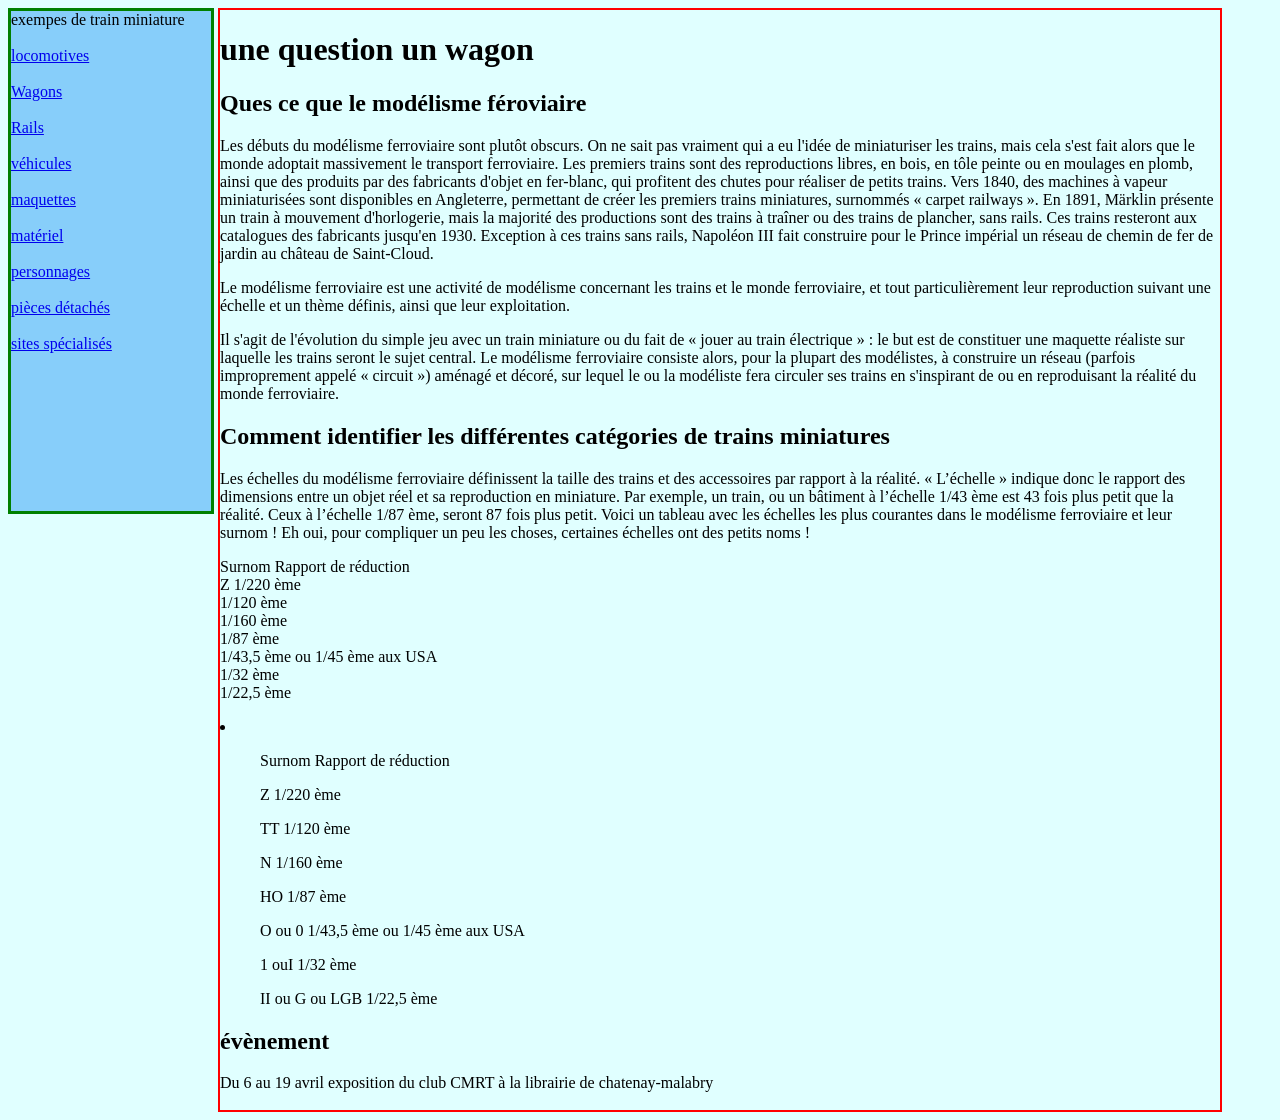
<file: Index.html>
<!DOCTYPE html>
<html lang="fr">
<head>
  <meta charset="UTF-8">
  <meta http-equiv="X-UA-Compatible" content="IE=edge">
  <meta name="viewport" content="width=device-width, initial-scale=1.0">
  <link rel="stylesheet" href="style.css">
</head>
<body>
  <div class="double">
    exempes de train miniature
    <BR>
    <br>
    <a href="locomotives.html" title="page2 du site">locomotives</a>
    <br>
    <br>
    <a href="Wagons.html" title="page3 du site">Wagons</a>
    <br>
    <br>
    <a href="rails.html" title="page4 du site">Rails</a>
    <br>
    <br>
    <a href="véhicules.html" title="page5 du site">véhicules</a>
    <br>
    <br>
    <a href="maquettes.html" title="page6 du site">maquettes</a>
    <br>
    <br>
    <a href="matérielle.html" title="page7 du site">matériel</a>
    <br>
    <br>
    <a href="personnages.html" title="page9 du site">personnages</a>
    <br>
    <br>
    <a href="pieces détachés.html" title="page8 du site">pièces détachés</a>
    <br>
    <br>
    <a href="sites spécialisés.html" title="page9 du site">sites spécialisés</a>
  </div>
  <div class="container">
<h1>une question un wagon<h1>
<h2>Ques ce que le modélisme féroviaire</h2>
  <p>Les débuts du modélisme ferroviaire sont plutôt obscurs. On ne sait pas vraiment qui a eu l'idée de miniaturiser les trains, mais cela s'est fait alors que le monde adoptait massivement le transport ferroviaire. Les premiers trains sont des reproductions libres, en bois, en tôle peinte ou en moulages en plomb, ainsi que des produits par des fabricants d'objet en fer-blanc, qui profitent des chutes pour réaliser de petits trains. Vers 1840, des machines à vapeur miniaturisées sont disponibles en Angleterre, permettant de créer les premiers trains miniatures, surnommés « carpet railways ». En 1891, Märklin présente un train à mouvement d'horlogerie, mais la majorité des productions sont des trains à traîner ou des trains de plancher, sans rails. Ces trains resteront aux catalogues des fabricants jusqu'en 1930. Exception à ces trains sans rails, Napoléon III fait construire pour le Prince impérial un réseau de chemin de fer de jardin au château de Saint-Cloud.</p>
<p>Le modélisme ferroviaire est une activité de modélisme concernant les trains et le monde ferroviaire, et tout particulièrement leur reproduction suivant une échelle et un thème définis, ainsi que leur exploitation.</p>
  <p>Il s'agit de l'évolution du simple jeu avec un train miniature ou du fait de « jouer au train électrique » : le but est de constituer une maquette réaliste sur laquelle les trains seront le sujet central. Le modélisme ferroviaire consiste alors, pour la plupart des modélistes, à construire un réseau (parfois improprement appelé « circuit ») aménagé et décoré, sur lequel le ou la modéliste fera circuler ses trains en s'inspirant de ou en reproduisant la réalité du monde ferroviaire. </p>
<h2>Comment identifier les différentes catégories de trains miniatures</h2>
  <p>Les échelles du modélisme ferroviaire définissent la taille des trains et des accessoires par rapport à la réalité. « L’échelle » indique donc le rapport des dimensions entre un objet réel et sa reproduction en miniature.

Par exemple, un train, ou un bâtiment à l’échelle 1/43 ème est 43 fois plus petit que la réalité. Ceux à l’échelle 1/87 ème, seront 87 fois plus petit.

Voici un tableau avec les échelles les plus courantes dans le modélisme ferroviaire et leur surnom ! Eh oui, pour compliquer un peu les choses, certaines échelles ont des petits noms !</p>
<p>Surnom Rapport de réduction<BR>Z 1/220 ème<BR>1/120 ème<BR>1/160 ème<BR>1/87 ème<BR>1/43,5 ème ou 1/45 ème aux USA<BR>1/32 ème<BR>1/22,5 ème</p>
  <!-- mettre une marge -->
  <li>
    <ul>Surnom Rapport de réduction</ul>
    <ul>Z 1/220 ème</ul>
    <ul>TT 1/120 ème</ul>
    <ul>N 1/160 ème</ul>
    <ul>HO 1/87 ème</ul>
    <ul>O ou 0 1/43,5 ème ou 1/45 ème aux USA</ul>
    <ul>1 ouI 1/32 ème</ul>
    <ul>II ou G ou LGB 1/22,5 ème</ul>
  </li>
<h2>évènement</h2>
  <p>Du 6 au 19 avril exposition du club CMRT à la librairie de chatenay-malabry</p>
</div>
</body>
</html>
</file>
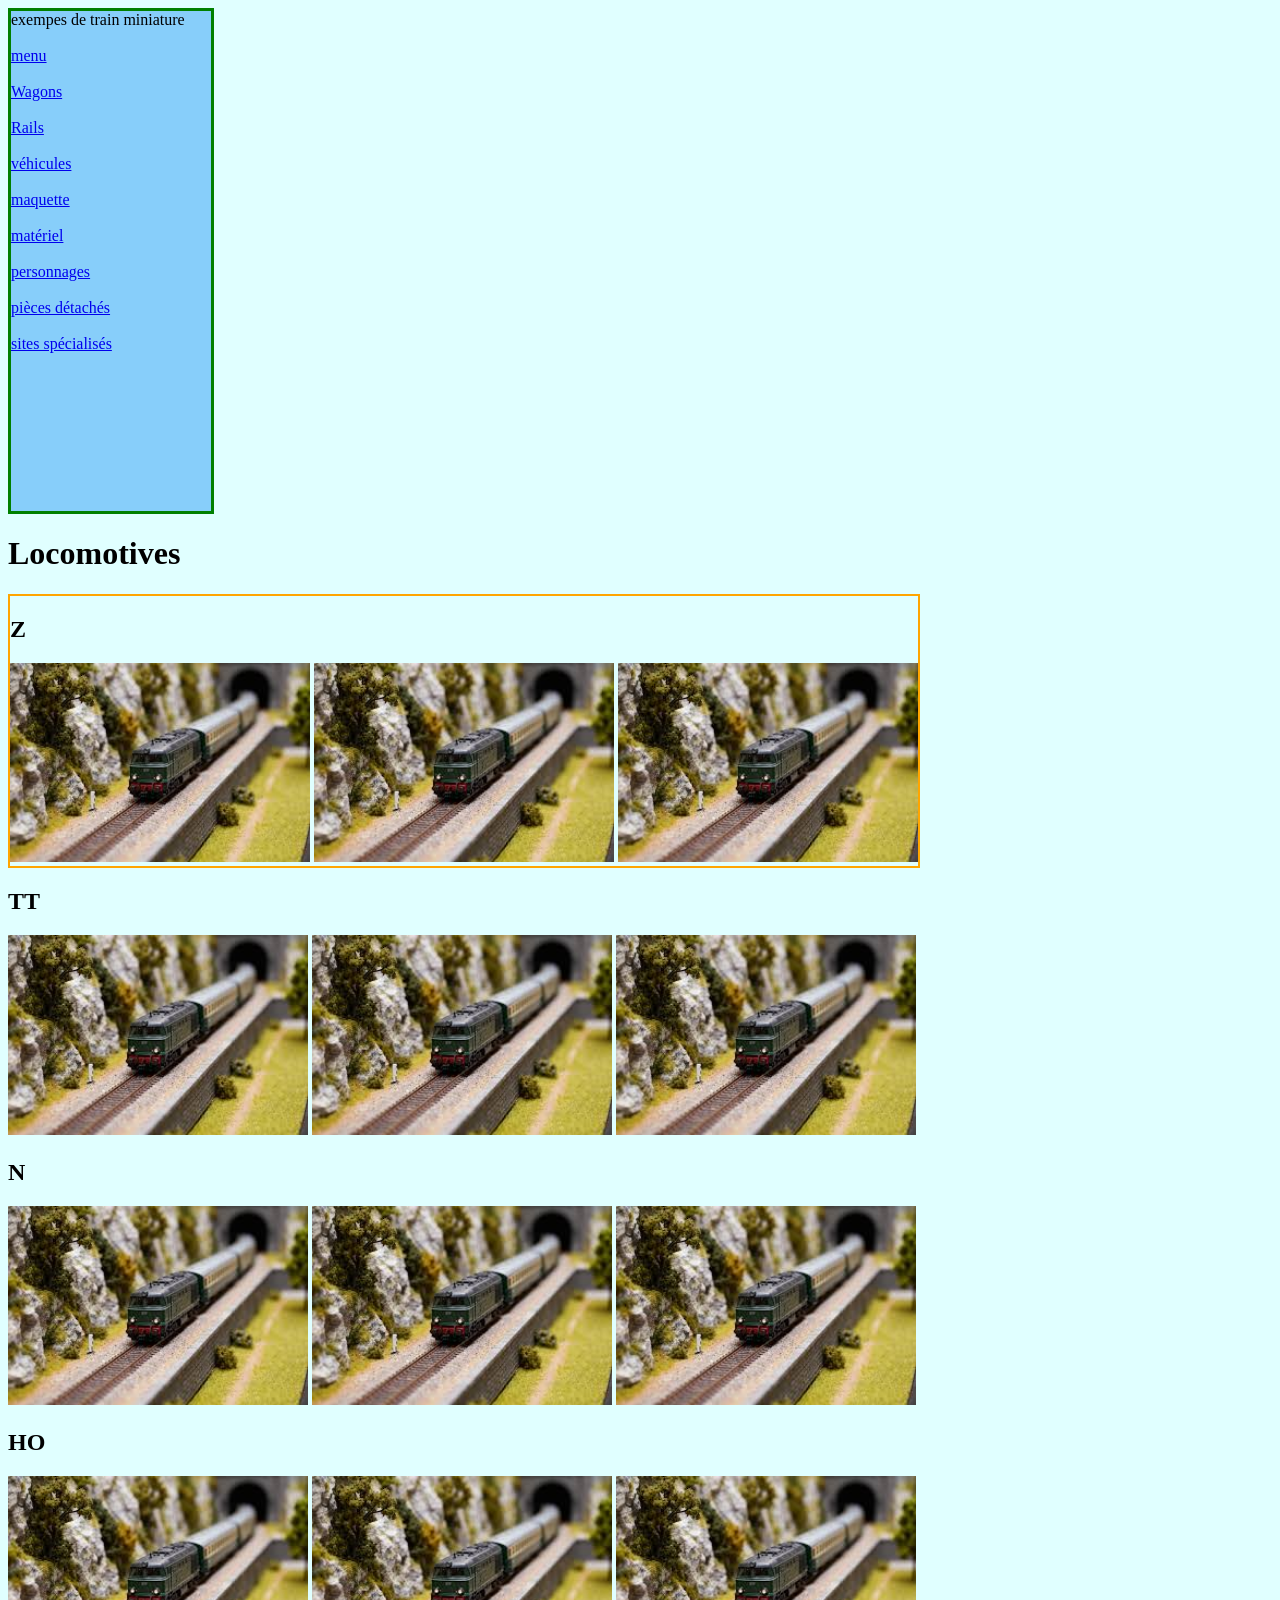
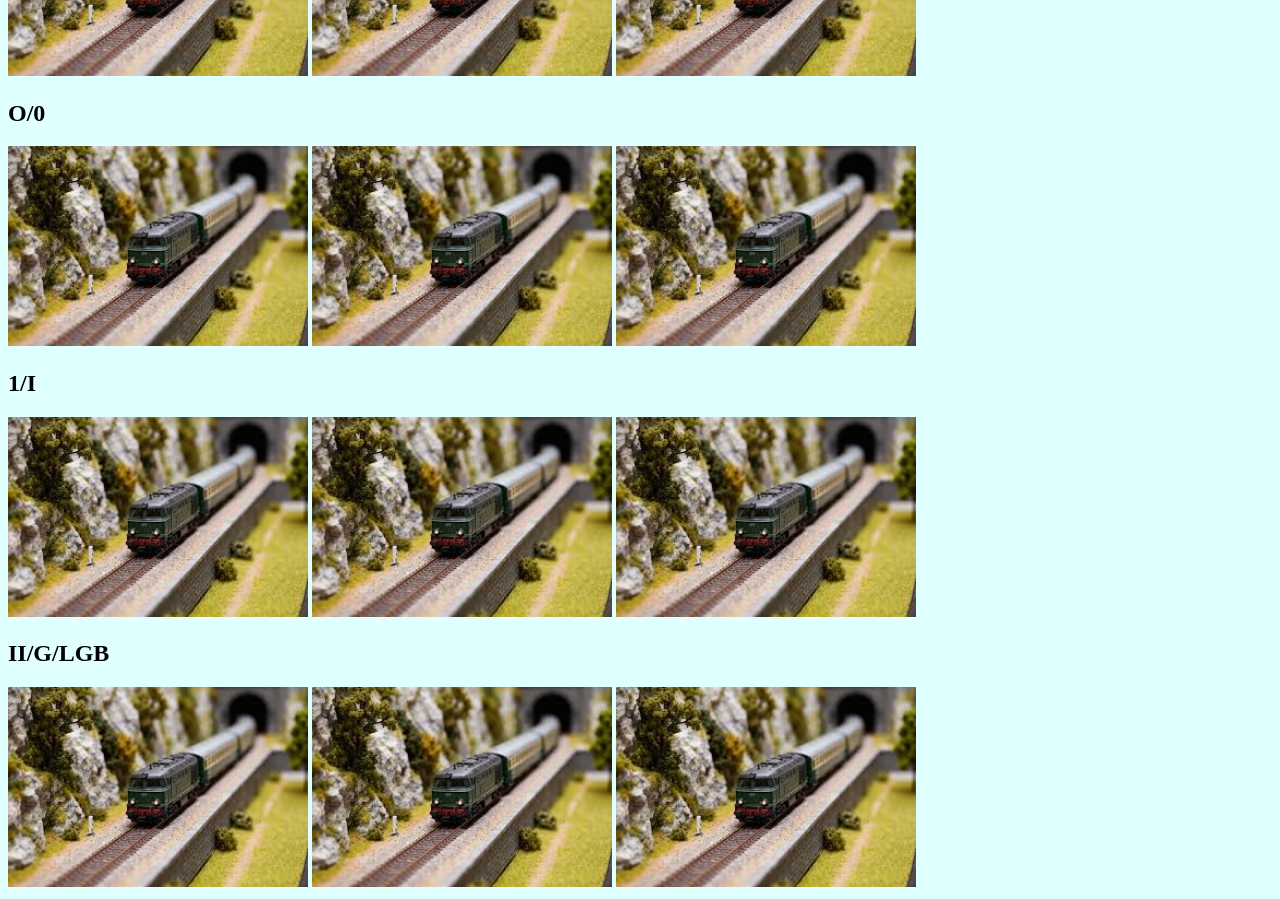
<file: locomotives.html>
<!DOCTYPE html>
<html lang="fr">
<head>
  <meta charset="UTF-8">
  <meta http-equiv="X-UA-Compatible" content="IE=edge">
  <meta name="viewport" content="width=device-width, initial-scale=1.0">
  <link rel="stylesheet" href="style.css">
  <title>Locomotives</title>
</head>
<body>
  <div class="double">
    exempes de train miniature
    <BR>
    <br>
    <a href="menu.html" title="page2 du site">menu</a>
    <br>
    <br>
    <a href="Wagons.html" title="page3 du site">Wagons</a>
    <br>
    <br>
    <a href="Rails.html" title="page4 du site">Rails</a>
    <br>
    <br>
    <a href="véhicules.html" title="page5 du site">véhicules</a>
    <br>
    <br>
    <a href="maquettes.html" title="page6 du site">maquette</a>
    <br>
    <br>
    <a href="matériel.html" title="page7 du site">matériel</a>
    <br>
    <br>
    <a href="personnages.html" title="page9 du site">personnages</a>
    <br>
    <br>
    <a href="pièces détachés.html" title="page8 du site">pièces détachés</a>
    <br>
    <br>
    <a href="sites spécialisés.html" title="page9 du site">sites spécialisés</a>
  </div>
  <h1>Locomotives</h1>
  <div class="locomotives1">
  <h2>Z</h2>
  <img src="train.jpg"width=300> <img src="train.jpg"width=300> <img src="train.jpg"width=300>
  </div>
  <h2>TT</h2>
  <img src="train.jpg"width=300> <img src="train.jpg"width=300> <img src="train.jpg"width=300>
  <h2>N</h2>
  <img src="train.jpg"width=300> <img src="train.jpg"width=300> <img src="train.jpg"width=300>
  <h2>HO</h2>
  <img src="train.jpg"width=300> <img src="train.jpg"width=300> <img src="train.jpg"width=300>
  <h2>O/0</h2>
  <img src="train.jpg"width=300> <img src="train.jpg"width=300> <img src="train.jpg"width=300>
  <h2>1/I</h2>
  <img src="train.jpg"width=300> <img src="train.jpg"width=300> <img src="train.jpg"width=300>
  <h2>II/G/LGB</h2>
  <img src="train.jpg"width=300> <img src="train.jpg"width=300> <img src="train.jpg"width=300>
</body>
</html>
</file>
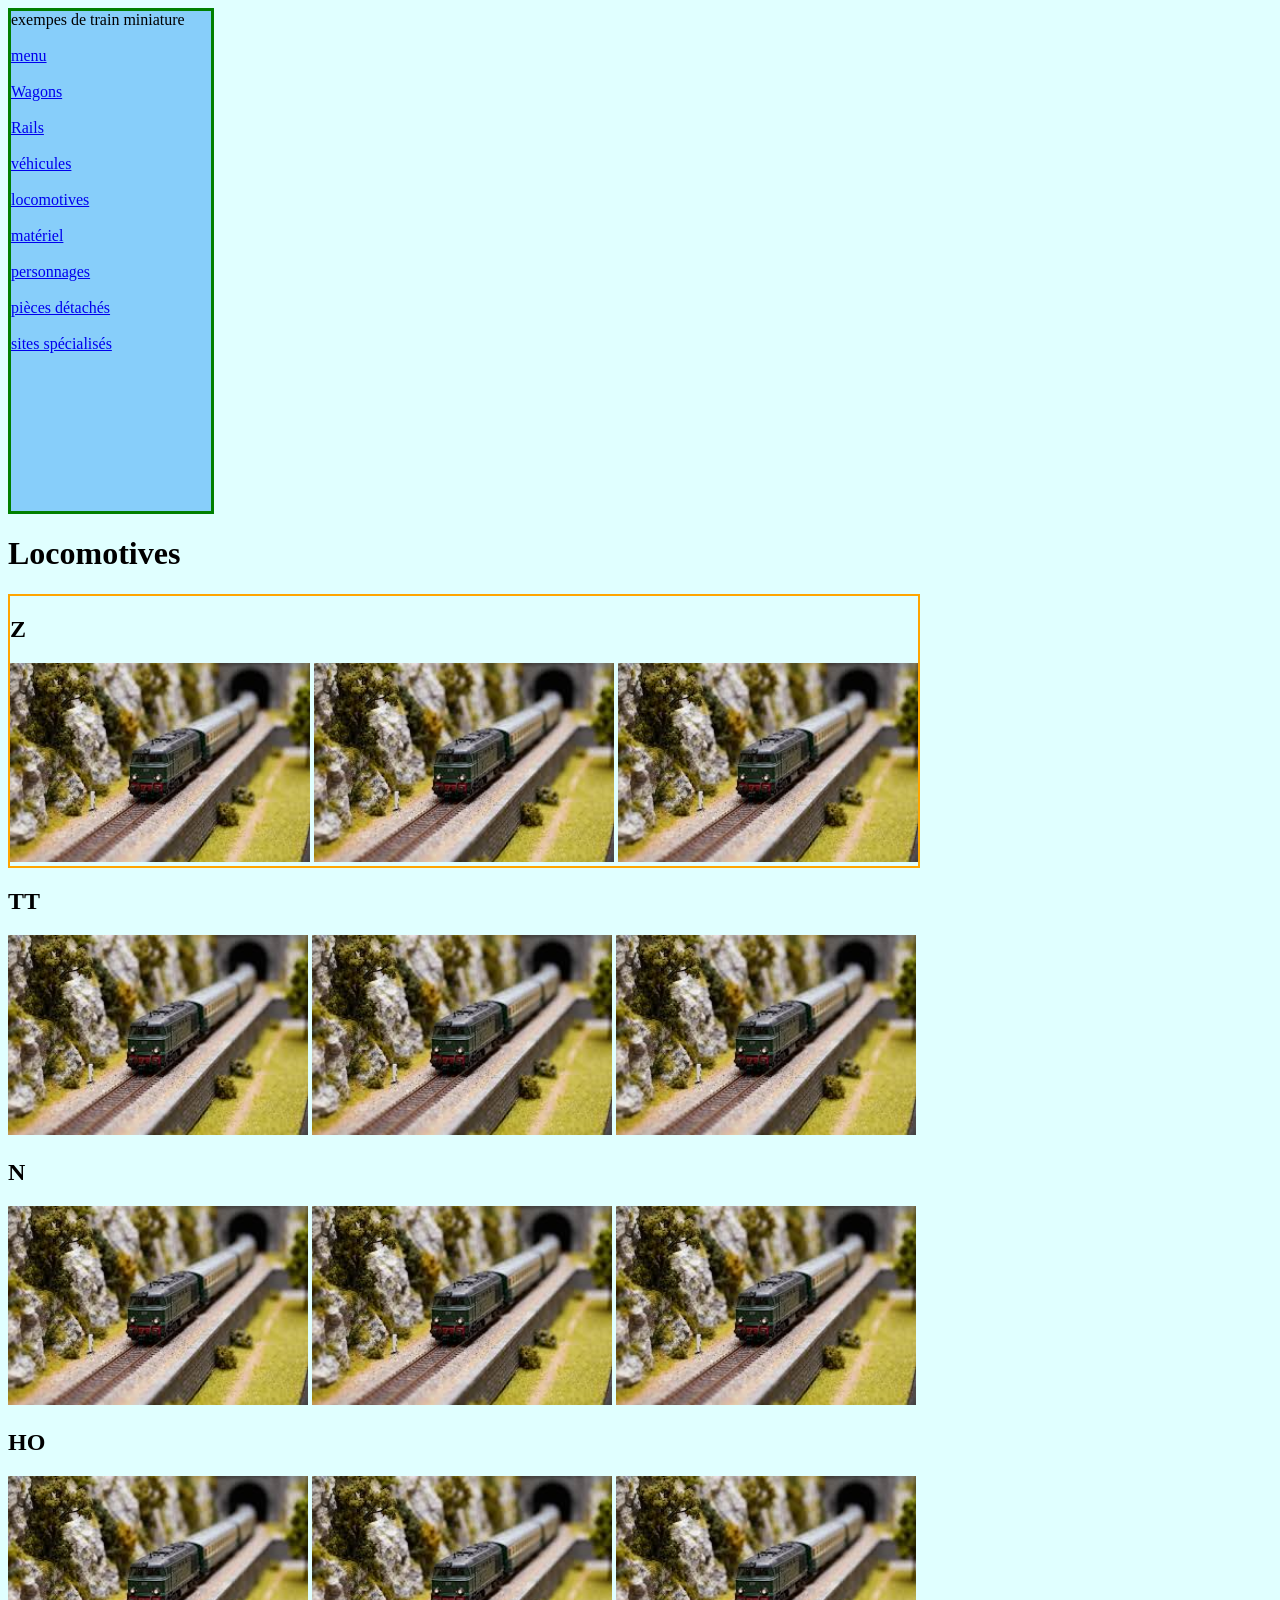
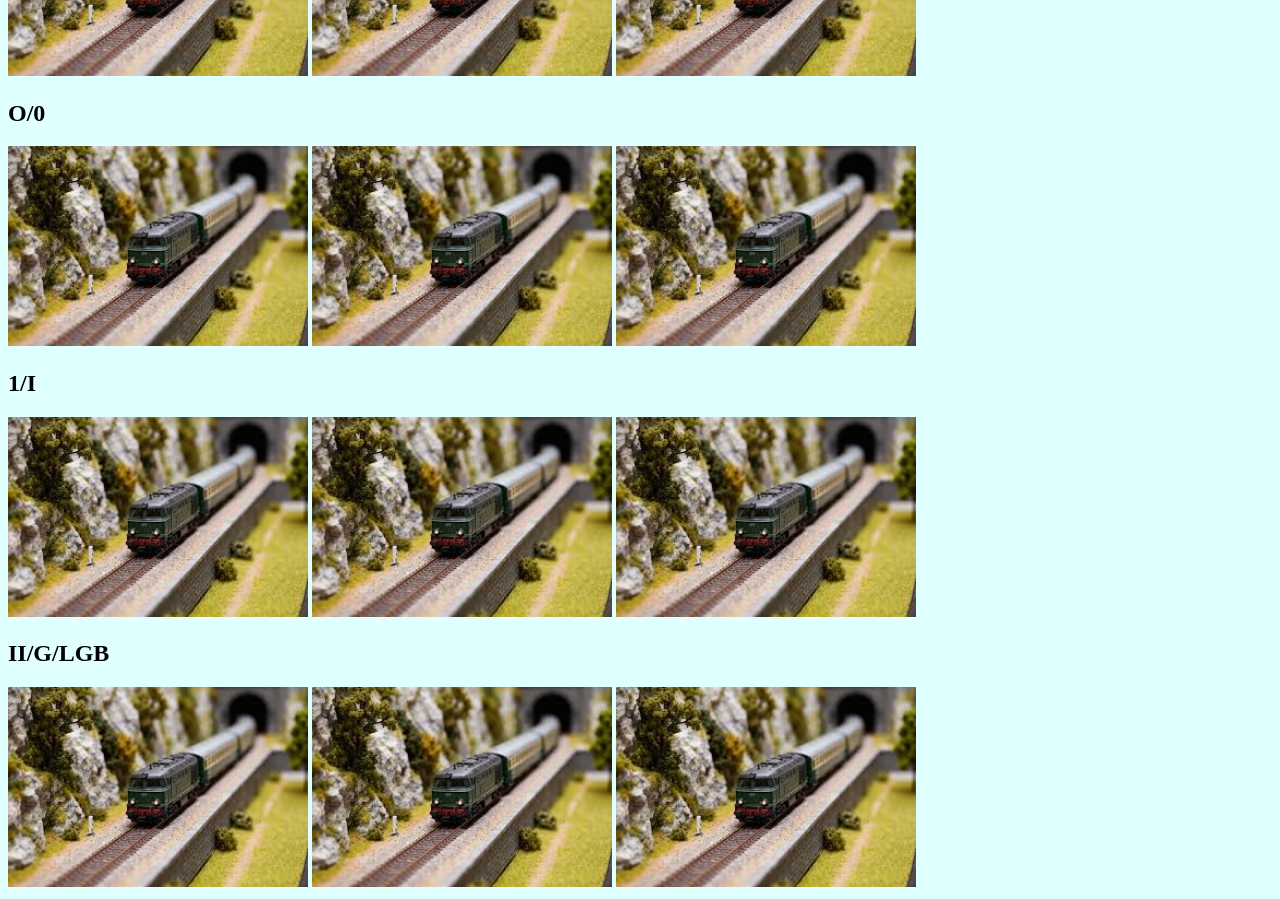
<file: maquettes.html>
<!DOCTYPE html>
<html lang="fr">
<head>
  <meta charset="UTF-8">
  <meta http-equiv="X-UA-Compatible" content="IE=edge">
  <meta name="viewport" content="width=device-width, initial-scale=1.0">
  <link rel="stylesheet" href="style.css">
  <title>Titre de la page</title>
</head>
<body>
  <div class="double">
    exempes de train miniature
    <BR>
    <br>
    <a href="menu.html" title="page2 du site">menu</a>
    <br>
    <br>
    <a href="locomotive.html" title="page3 du site">Wagons</a>
    <br>
    <br>
    <a href="Rails.html" title="page4 du site">Rails</a>
    <br>
    <br>
    <a href="véhicules.html" title="page5 du site">véhicules</a>
    <br>
    <br>
    <a href="locomotives.html" title="page6 du site">locomotives</a>
    <br>
    <br>
    <a href="matériel.html" title="page7 du site">matériel</a>
    <br>
    <br>
    <a href="personnages.html" title="page9 du site">personnages</a>
    <br>
    <br>
    <a href="pièces détachés.html" title="page8 du site">pièces détachés</a>
    <br>
    <br>
    <a href="sites spécialisés.html" title="page9 du site">sites spécialisés</a>
  </div>
  <h1>Locomotives</h1>
  <div class="locomotives1">
  <h2>Z</h2>
  <img src="train.jpg"width=300> <img src="train.jpg"width=300> <img src="train.jpg"width=300>
  </div>
  <h2>TT</h2>
  <img src="train.jpg"width=300> <img src="train.jpg"width=300> <img src="train.jpg"width=300>
  <h2>N</h2>
  <img src="train.jpg"width=300> <img src="train.jpg"width=300> <img src="train.jpg"width=300>
  <h2>HO</h2>
  <img src="train.jpg"width=300> <img src="train.jpg"width=300> <img src="train.jpg"width=300>
  <h2>O/0</h2>
  <img src="train.jpg"width=300> <img src="train.jpg"width=300> <img src="train.jpg"width=300>
  <h2>1/I</h2>
  <img src="train.jpg"width=300> <img src="train.jpg"width=300> <img src="train.jpg"width=300>
  <h2>II/G/LGB</h2>
  <img src="train.jpg"width=300> <img src="train.jpg"width=300> <img src="train.jpg"width=300>
  
  
</body>
</html>
</file>
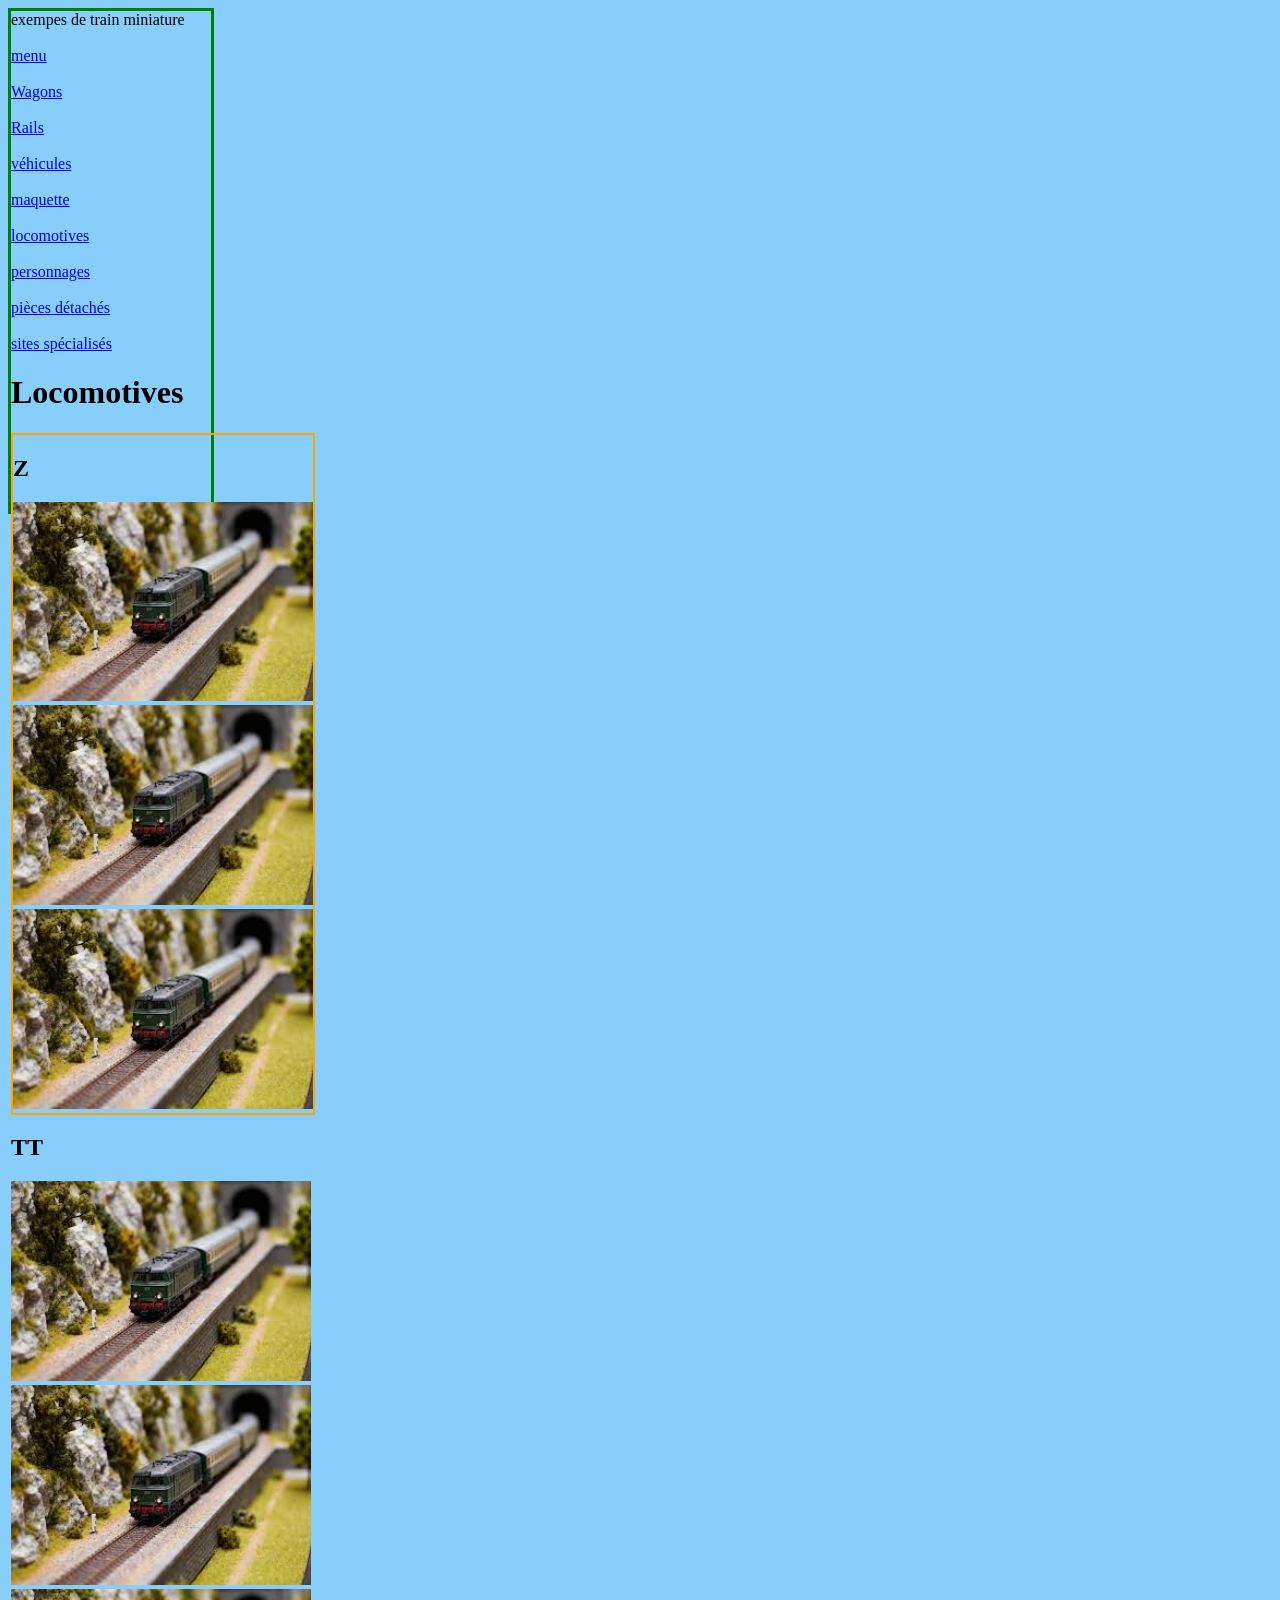
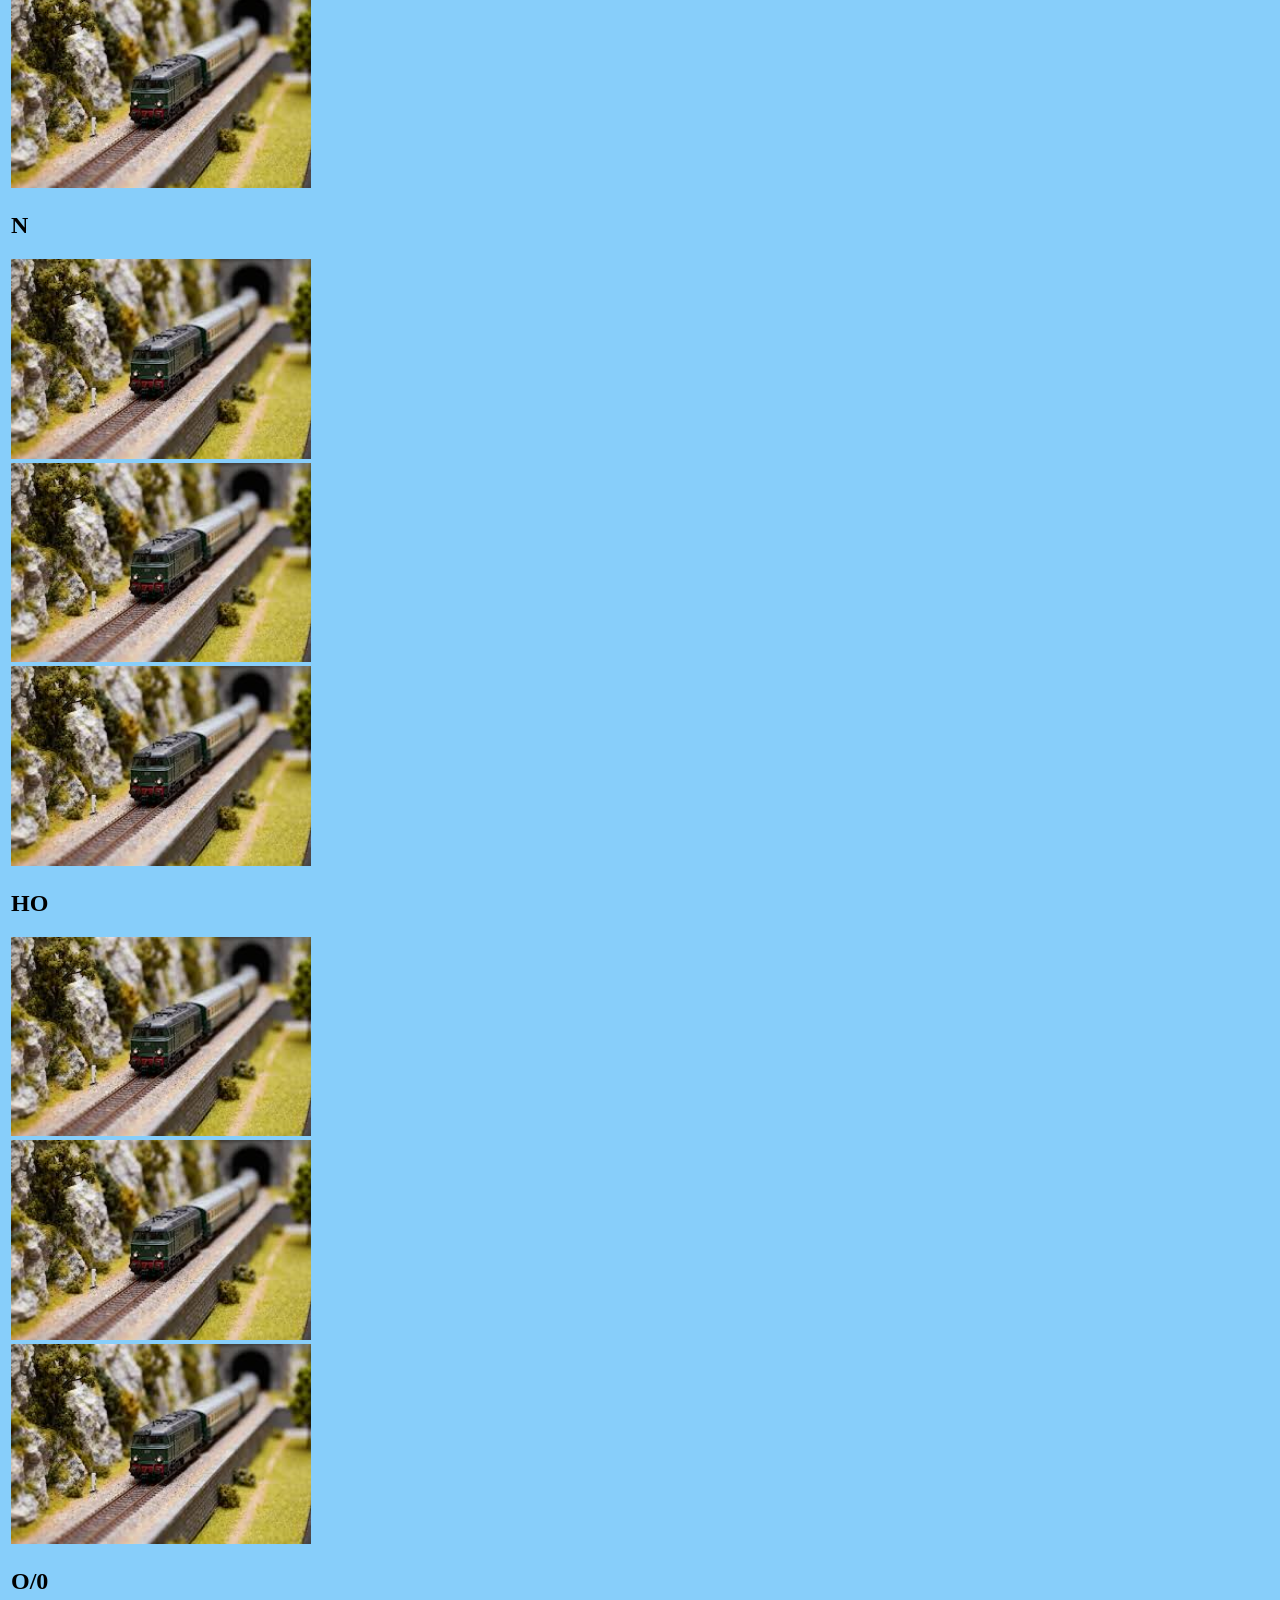
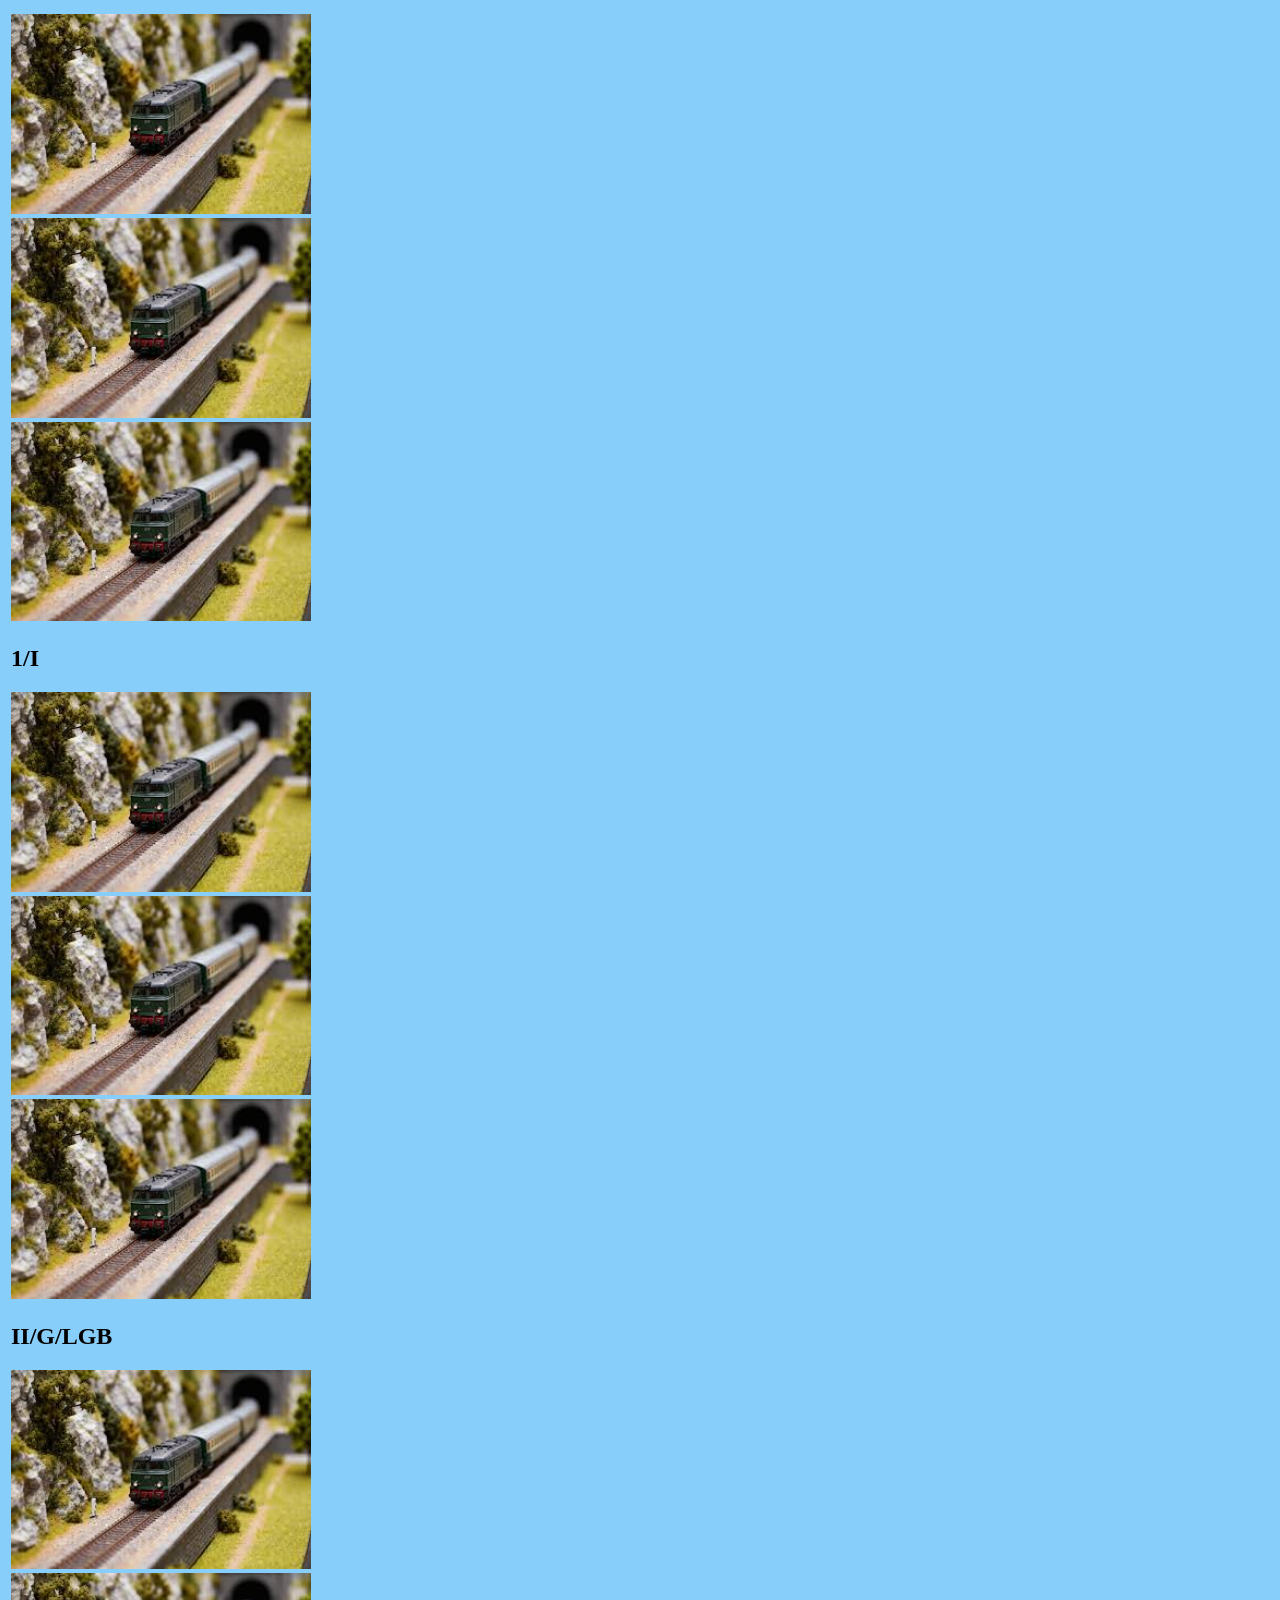
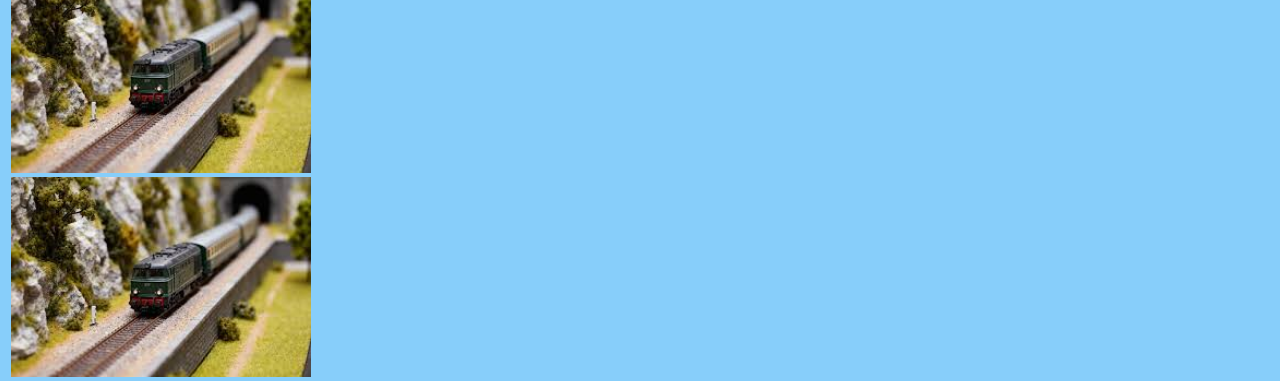
<file: matérielle.html>
<!DOCTYPE html>
<html lang="fr">
<head>
  <meta charset="UTF-8">
  <meta http-equiv="X-UA-Compatible" content="IE=edge">
  <meta name="viewport" content="width=device-width, initial-scale=1.0">
  <link rel="stylesheet" href="style.css">
  <title>Titre de la page</title>
</head>
<body
   <div class="double">
    exempes de train miniature
    <BR>
    <br>
    <a href="menu.html" title="page2 du site">menu</a>
    <br>
    <br>
    <a href="Wagons.html" title="page3 du site">Wagons</a>
    <br>
    <br>
    <a href="Rails.html" title="page4 du site">Rails</a>
    <br>
    <br>
    <a href="véhicules.html" title="page5 du site">véhicules</a>
    <br>
    <br>
    <a href="maquettes.html" title="page6 du site">maquette</a>
    <br>
    <br>
    <a href="locomotives.html" title="page7 du site">locomotives</a>
    <br>
    <br>
    <a href="personnages.html" title="page9 du site">personnages</a>
    <br>
    <br>
    <a href="pièces détachés.html" title="page8 du site">pièces détachés</a>
    <br>
    <br>
    <a href="sites spécialisés.html" title="page9 du site">sites spécialisés</a>
  </div>
  <h1>Locomotives</h1>
  <div class="locomotives1">
  <h2>Z</h2>
  <img src="train.jpg"width=300> <img src="train.jpg"width=300> <img src="train.jpg"width=300>
  </div>
  <h2>TT</h2>
  <img src="train.jpg"width=300> <img src="train.jpg"width=300> <img src="train.jpg"width=300>
  <h2>N</h2>
  <img src="train.jpg"width=300> <img src="train.jpg"width=300> <img src="train.jpg"width=300>
  <h2>HO</h2>
  <img src="train.jpg"width=300> <img src="train.jpg"width=300> <img src="train.jpg"width=300>
  <h2>O/0</h2>
  <img src="train.jpg"width=300> <img src="train.jpg"width=300> <img src="train.jpg"width=300>
  <h2>1/I</h2>
  <img src="train.jpg"width=300> <img src="train.jpg"width=300> <img src="train.jpg"width=300>
  <h2>II/G/LGB</h2>
  <img src="train.jpg"width=300> <img src="train.jpg"width=300> <img src="train.jpg"width=300>
  
</body>
</html>
</file>
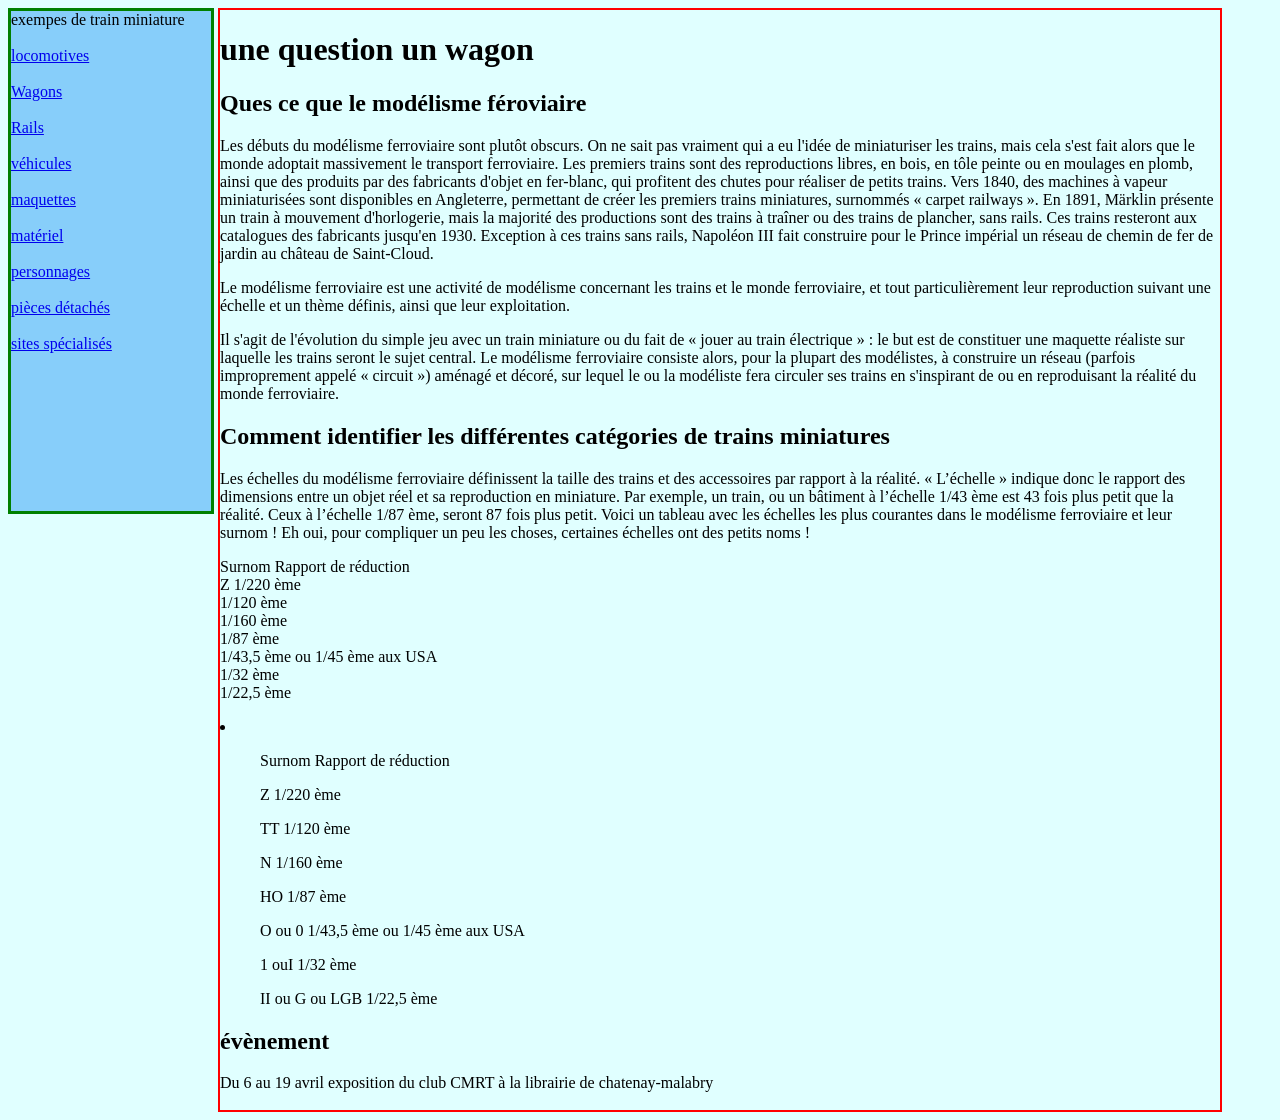
<file: menu.html>
<!DOCTYPE html>
<html lang="fr">
<head>
  <meta charset="UTF-8">
  <meta http-equiv="X-UA-Compatible" content="IE=edge">
  <meta name="viewport" content="width=device-width, initial-scale=1.0">
  <link rel="stylesheet" href="style.css">
</head>
<body>
  <div class="double">
    exempes de train miniature
    <BR>
    <br>
    <a href="locomotives.html" title="page2 du site">locomotives</a>
    <br>
    <br>
    <a href="Wagons.html" title="page3 du site">Wagons</a>
    <br>
    <br>
    <a href="rails.html" title="page4 du site">Rails</a>
    <br>
    <br>
    <a href="véhicules.html" title="page5 du site">véhicules</a>
    <br>
    <br>
    <a href="maquettes.html" title="page6 du site">maquettes</a>
    <br>
    <br>
    <a href="matérielle.html" title="page7 du site">matériel</a>
    <br>
    <br>
    <a href="personnages.html" title="page9 du site">personnages</a>
    <br>
    <br>
    <a href="pieces détachés.html" title="page8 du site">pièces détachés</a>
    <br>
    <br>
    <a href="sites spécialisés.html" title="page9 du site">sites spécialisés</a>
  </div>
  <div class="container">
<h1>une question un wagon<h1>
<h2>Ques ce que le modélisme féroviaire</h2>
  <p>Les débuts du modélisme ferroviaire sont plutôt obscurs. On ne sait pas vraiment qui a eu l'idée de miniaturiser les trains, mais cela s'est fait alors que le monde adoptait massivement le transport ferroviaire. Les premiers trains sont des reproductions libres, en bois, en tôle peinte ou en moulages en plomb, ainsi que des produits par des fabricants d'objet en fer-blanc, qui profitent des chutes pour réaliser de petits trains. Vers 1840, des machines à vapeur miniaturisées sont disponibles en Angleterre, permettant de créer les premiers trains miniatures, surnommés « carpet railways ». En 1891, Märklin présente un train à mouvement d'horlogerie, mais la majorité des productions sont des trains à traîner ou des trains de plancher, sans rails. Ces trains resteront aux catalogues des fabricants jusqu'en 1930. Exception à ces trains sans rails, Napoléon III fait construire pour le Prince impérial un réseau de chemin de fer de jardin au château de Saint-Cloud.</p>
<p>Le modélisme ferroviaire est une activité de modélisme concernant les trains et le monde ferroviaire, et tout particulièrement leur reproduction suivant une échelle et un thème définis, ainsi que leur exploitation.</p>
  <p>Il s'agit de l'évolution du simple jeu avec un train miniature ou du fait de « jouer au train électrique » : le but est de constituer une maquette réaliste sur laquelle les trains seront le sujet central. Le modélisme ferroviaire consiste alors, pour la plupart des modélistes, à construire un réseau (parfois improprement appelé « circuit ») aménagé et décoré, sur lequel le ou la modéliste fera circuler ses trains en s'inspirant de ou en reproduisant la réalité du monde ferroviaire. </p>
<h2>Comment identifier les différentes catégories de trains miniatures</h2>
  <p>Les échelles du modélisme ferroviaire définissent la taille des trains et des accessoires par rapport à la réalité. « L’échelle » indique donc le rapport des dimensions entre un objet réel et sa reproduction en miniature.

Par exemple, un train, ou un bâtiment à l’échelle 1/43 ème est 43 fois plus petit que la réalité. Ceux à l’échelle 1/87 ème, seront 87 fois plus petit.

Voici un tableau avec les échelles les plus courantes dans le modélisme ferroviaire et leur surnom ! Eh oui, pour compliquer un peu les choses, certaines échelles ont des petits noms !</p>
<p>Surnom Rapport de réduction<BR>Z 1/220 ème<BR>1/120 ème<BR>1/160 ème<BR>1/87 ème<BR>1/43,5 ème ou 1/45 ème aux USA<BR>1/32 ème<BR>1/22,5 ème</p>
  <!-- mettre une marge -->
  <li>
    <ul>Surnom Rapport de réduction</ul>
    <ul>Z 1/220 ème</ul>
    <ul>TT 1/120 ème</ul>
    <ul>N 1/160 ème</ul>
    <ul>HO 1/87 ème</ul>
    <ul>O ou 0 1/43,5 ème ou 1/45 ème aux USA</ul>
    <ul>1 ouI 1/32 ème</ul>
    <ul>II ou G ou LGB 1/22,5 ème</ul>
  </li>
<h2>évènement</h2>
  <p>Du 6 au 19 avril exposition du club CMRT à la librairie de chatenay-malabry</p>
</div>
</body>
</html>
</file>
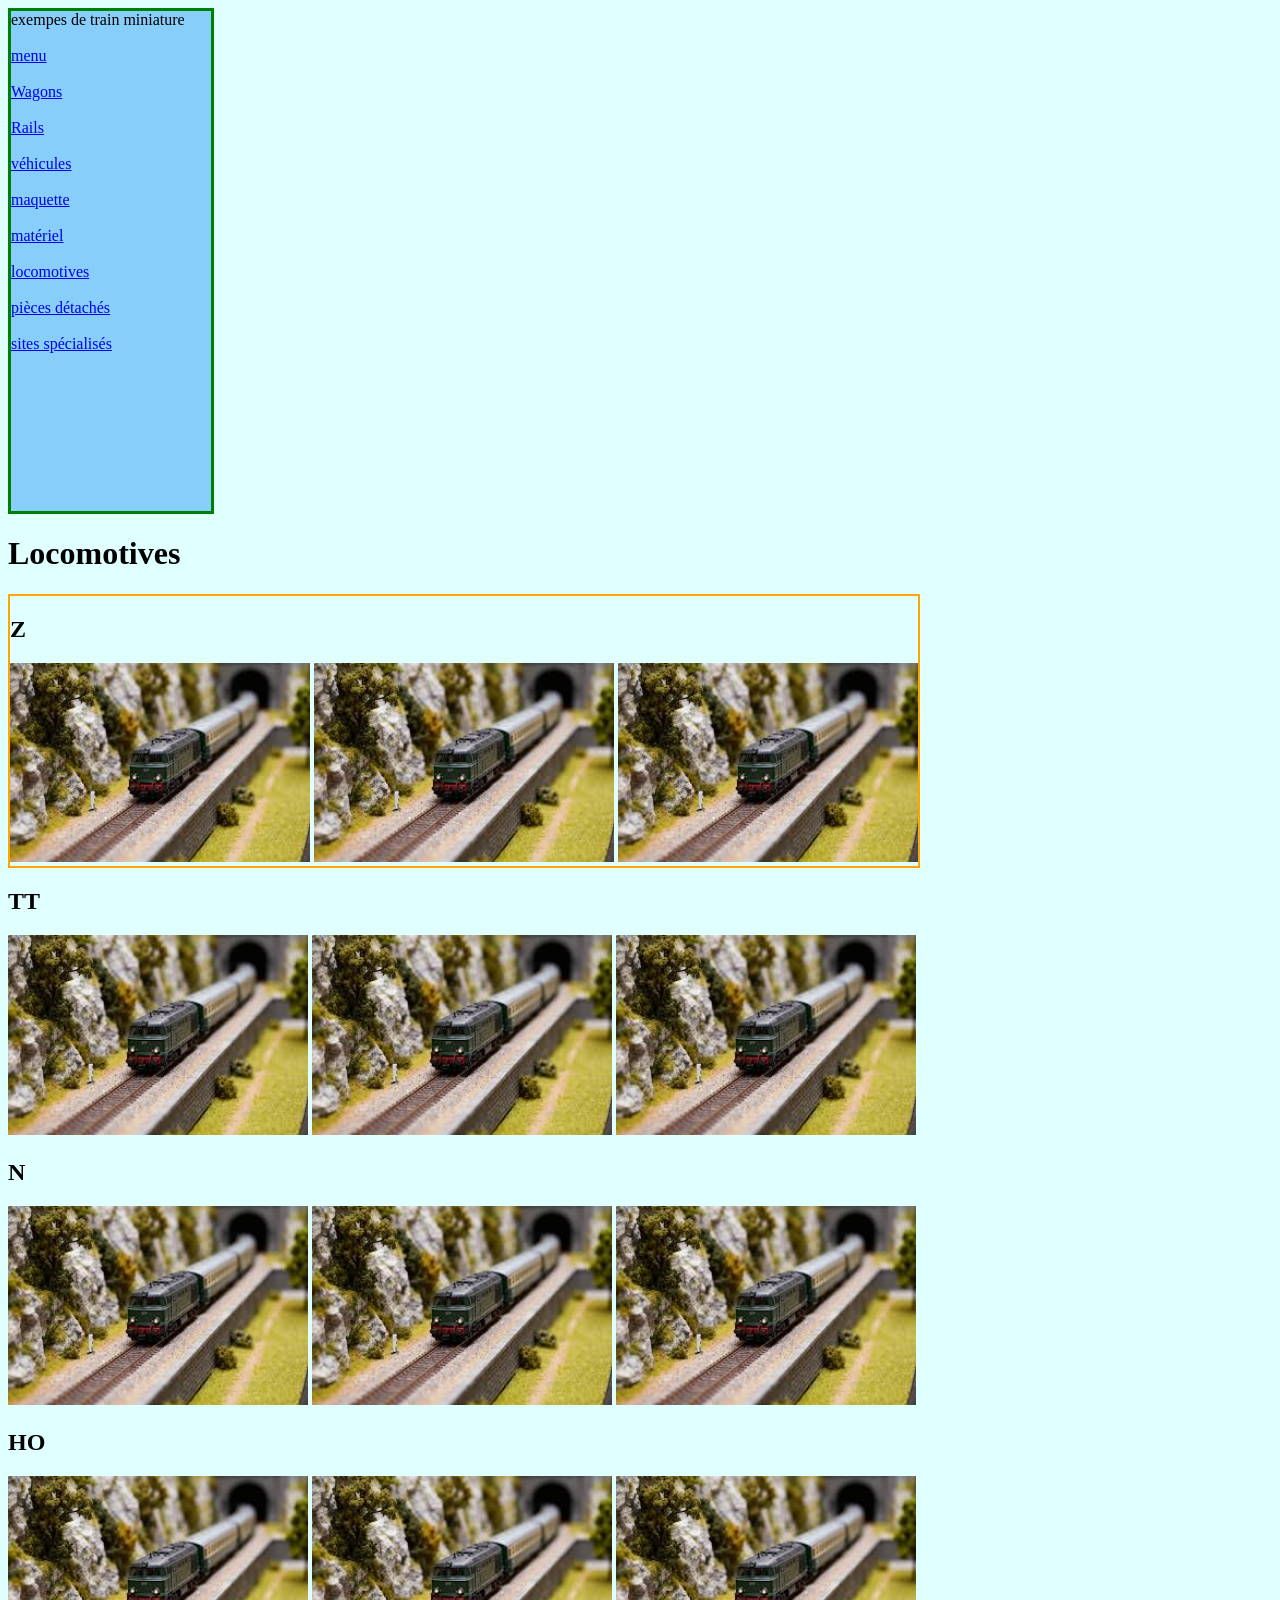
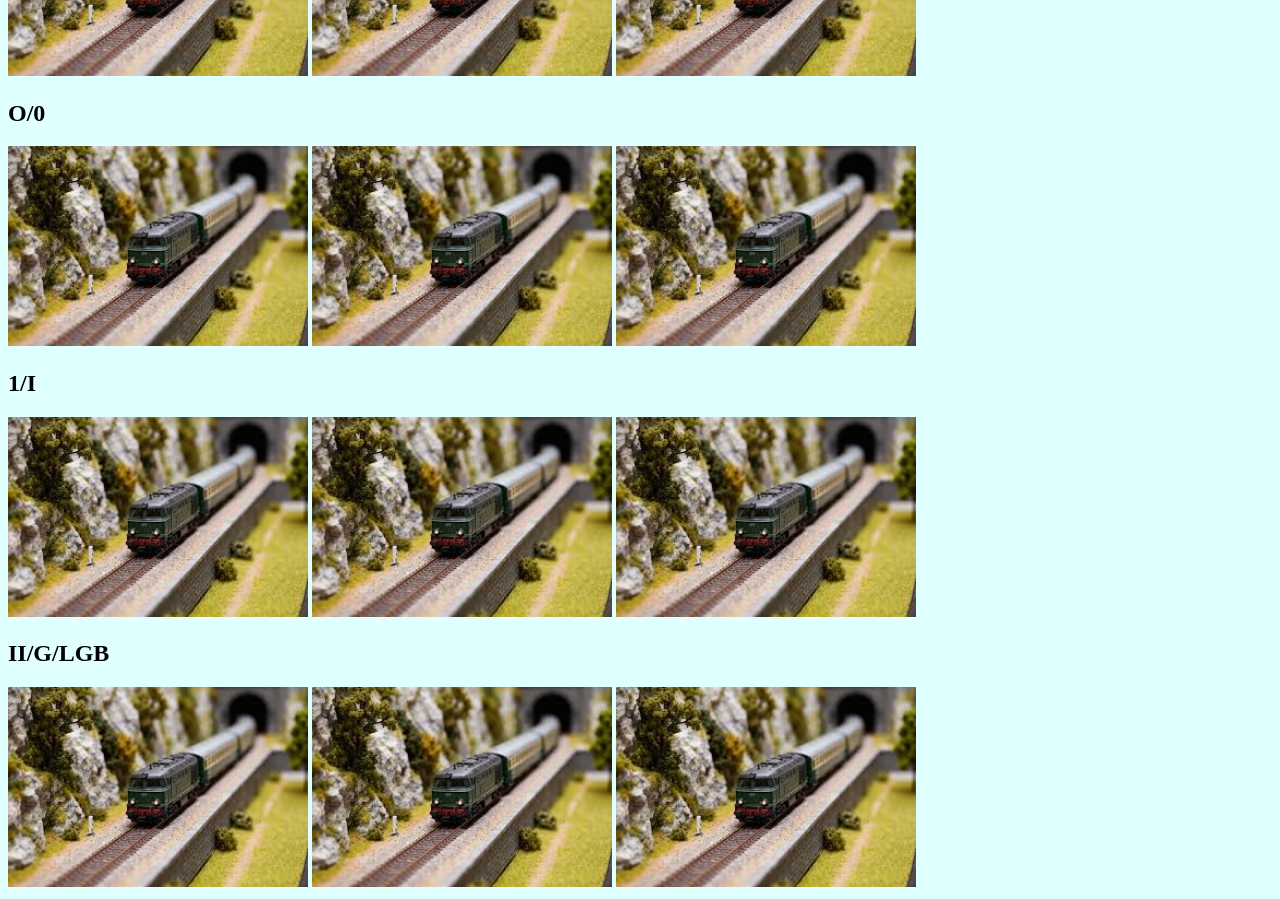
<file: personnages.html>
<!DOCTYPE html>
<html lang="fr">
<head>
  <meta charset="UTF-8">
  <meta http-equiv="X-UA-Compatible" content="IE=edge">
  <meta name="viewport" content="width=device-width, initial-scale=1.0">
  <link rel="stylesheet" href="style.css">
  <title>Titre de la page</title>
</head>
<body>
   <div class="double">
    exempes de train miniature
    <BR>
    <br>
    <a href="menu.html" title="page2 du site">menu</a>
    <br>
    <br>
    <a href="Wagons.html" title="page3 du site">Wagons</a>
    <br>
    <br>
    <a href="Rails.html" title="page4 du site">Rails</a>
    <br>
    <br>
    <a href="véhicules.html" title="page5 du site">véhicules</a>
    <br>
    <br>
    <a href="maquettes.html" title="page6 du site">maquette</a>
    <br>
    <br>
    <a href="matériel.html" title="page7 du site">matériel</a>
    <br>
    <br>
    <a href="locomotives.html" title="page9 du site">locomotives</a>
    <br>
    <br>
    <a href="pièces détachés.html" title="page8 du site">pièces détachés</a>
    <br>
    <br>
    <a href="sites spécialisés.html" title="page9 du site">sites spécialisés</a>
  </div>
  <h1>Locomotives</h1>
  <div class="locomotives1">
  <h2>Z</h2>
  <img src="train.jpg"width=300> <img src="train.jpg"width=300> <img src="train.jpg"width=300>
  </div>
  <h2>TT</h2>
  <img src="train.jpg"width=300> <img src="train.jpg"width=300> <img src="train.jpg"width=300>
  <h2>N</h2>
  <img src="train.jpg"width=300> <img src="train.jpg"width=300> <img src="train.jpg"width=300>
  <h2>HO</h2>
  <img src="train.jpg"width=300> <img src="train.jpg"width=300> <img src="train.jpg"width=300>
  <h2>O/0</h2>
  <img src="train.jpg"width=300> <img src="train.jpg"width=300> <img src="train.jpg"width=300>
  <h2>1/I</h2>
  <img src="train.jpg"width=300> <img src="train.jpg"width=300> <img src="train.jpg"width=300>
  <h2>II/G/LGB</h2>
  <img src="train.jpg"width=300> <img src="train.jpg"width=300> <img src="train.jpg"width=300>
</body>
</html>
</file>
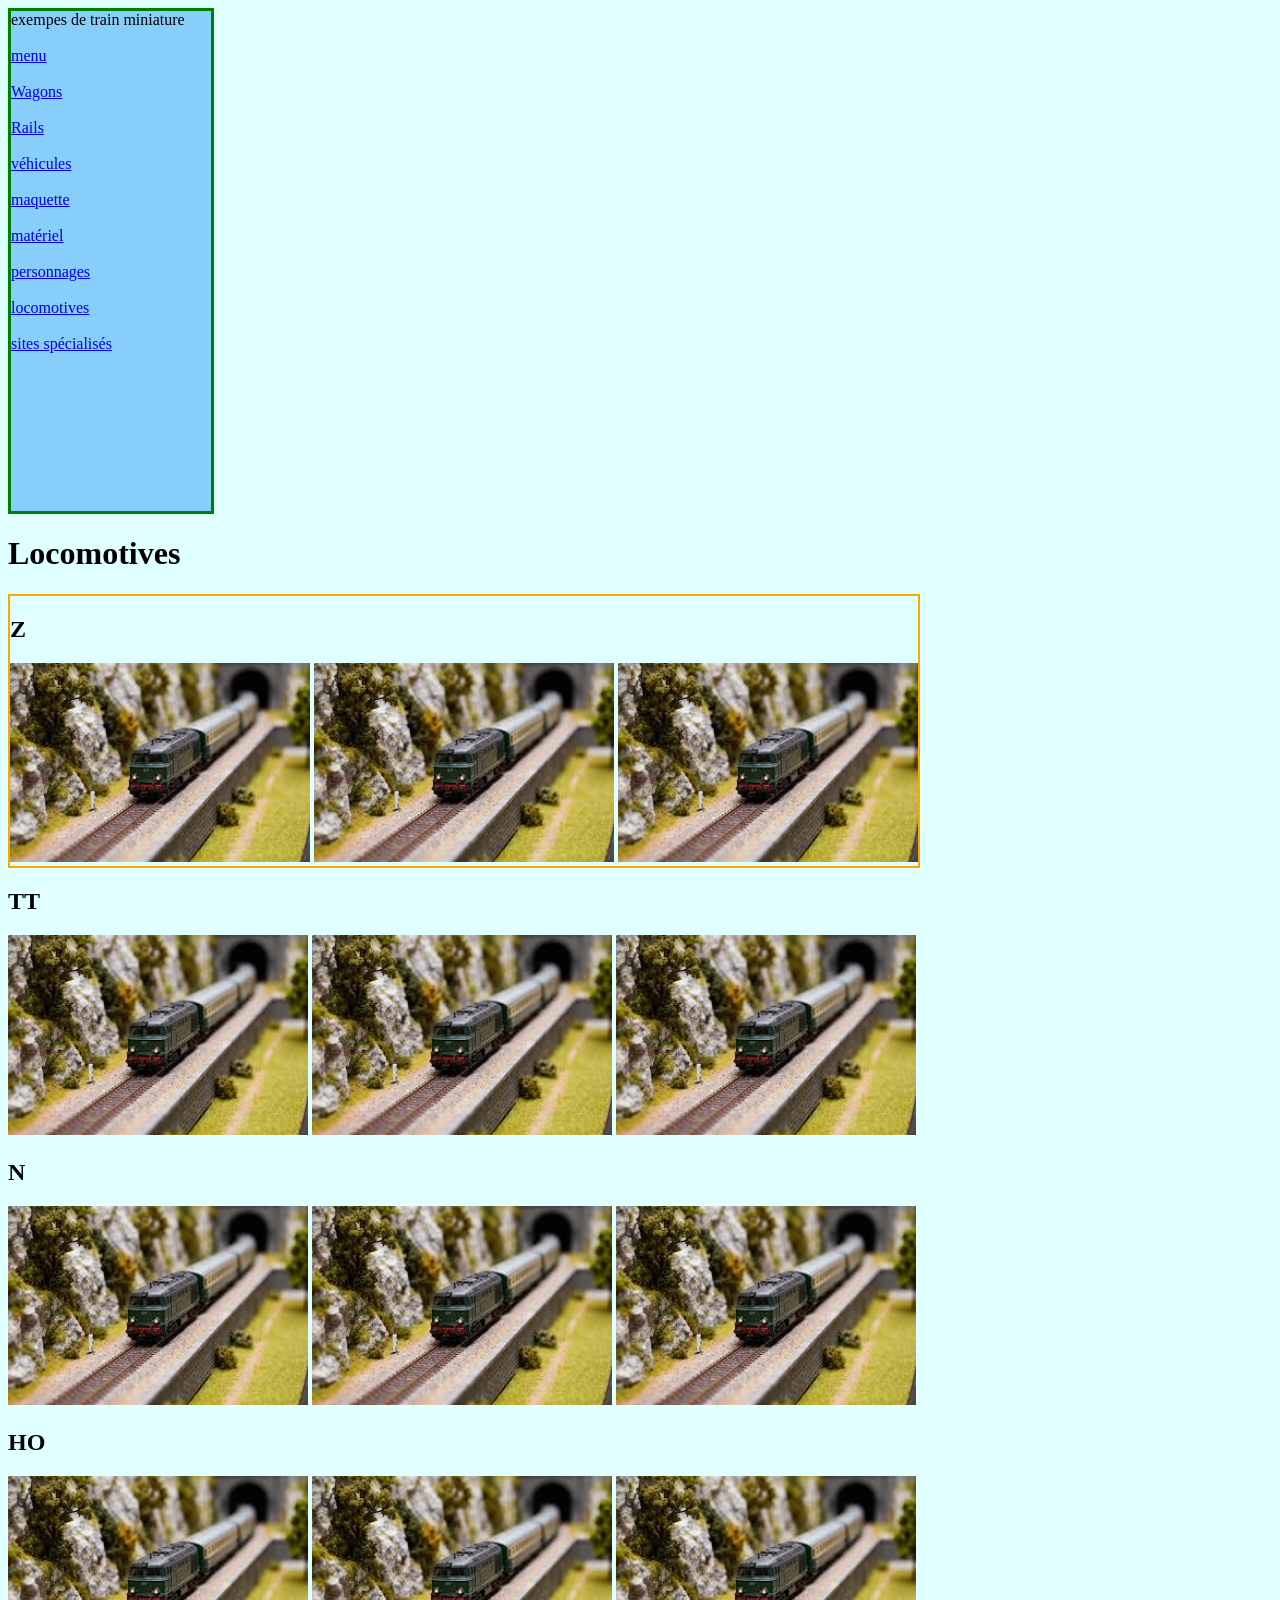
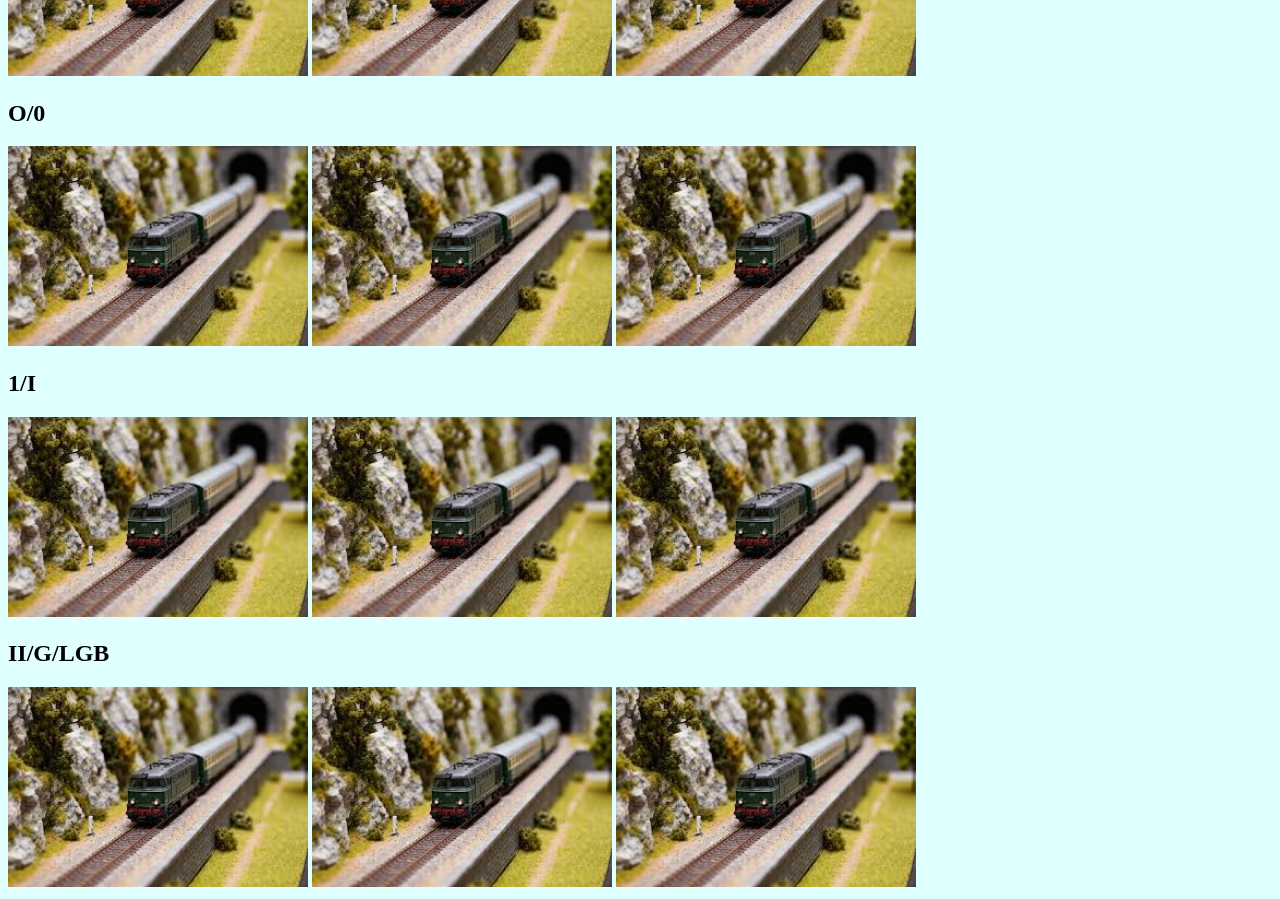
<file: pieces détachés.html>
<!DOCTYPE html>
<html lang="fr">
<head>
  <meta charset="UTF-8">
  <meta http-equiv="X-UA-Compatible" content="IE=edge">
  <meta name="viewport" content="width=device-width, initial-scale=1.0">
  <link rel="stylesheet" href="style.css">
  <title>Titre de la page</title>
</head>
<body>
   <div class="double">
    exempes de train miniature
    <BR>
    <br>
    <a href="menu.html" title="page2 du site">menu</a>
    <br>
    <br>
    <a href="Wagons.html" title="page3 du site">Wagons</a>
    <br>
    <br>
    <a href="Rails.html" title="page4 du site">Rails</a>
    <br>
    <br>
    <a href="véhicules.html" title="page5 du site">véhicules</a>
    <br>
    <br>
    <a href="maquettes.html" title="page6 du site">maquette</a>
    <br>
    <br>
    <a href="matériel.html" title="page7 du site">matériel</a>
    <br>
    <br>
    <a href="personnages.html" title="page9 du site">personnages</a>
    <br>
    <br>
    <a href="locomotives.html" title="page8 du site">locomotives</a>
    <br>
    <br>
    <a href="sites spécialisés.html" title="page9 du site">sites spécialisés</a>
  </div>
  <h1>Locomotives</h1>
  <div class="locomotives1">
  <h2>Z</h2>
  <img src="train.jpg"width=300> <img src="train.jpg"width=300> <img src="train.jpg"width=300>
  </div>
  <h2>TT</h2>
  <img src="train.jpg"width=300> <img src="train.jpg"width=300> <img src="train.jpg"width=300>
  <h2>N</h2>
  <img src="train.jpg"width=300> <img src="train.jpg"width=300> <img src="train.jpg"width=300>
  <h2>HO</h2>
  <img src="train.jpg"width=300> <img src="train.jpg"width=300> <img src="train.jpg"width=300>
  <h2>O/0</h2>
  <img src="train.jpg"width=300> <img src="train.jpg"width=300> <img src="train.jpg"width=300>
  <h2>1/I</h2>
  <img src="train.jpg"width=300> <img src="train.jpg"width=300> <img src="train.jpg"width=300>
  <h2>II/G/LGB</h2>
  <img src="train.jpg"width=300> <img src="train.jpg"width=300> <img src="train.jpg"width=300>
</body>
</html>
</file>
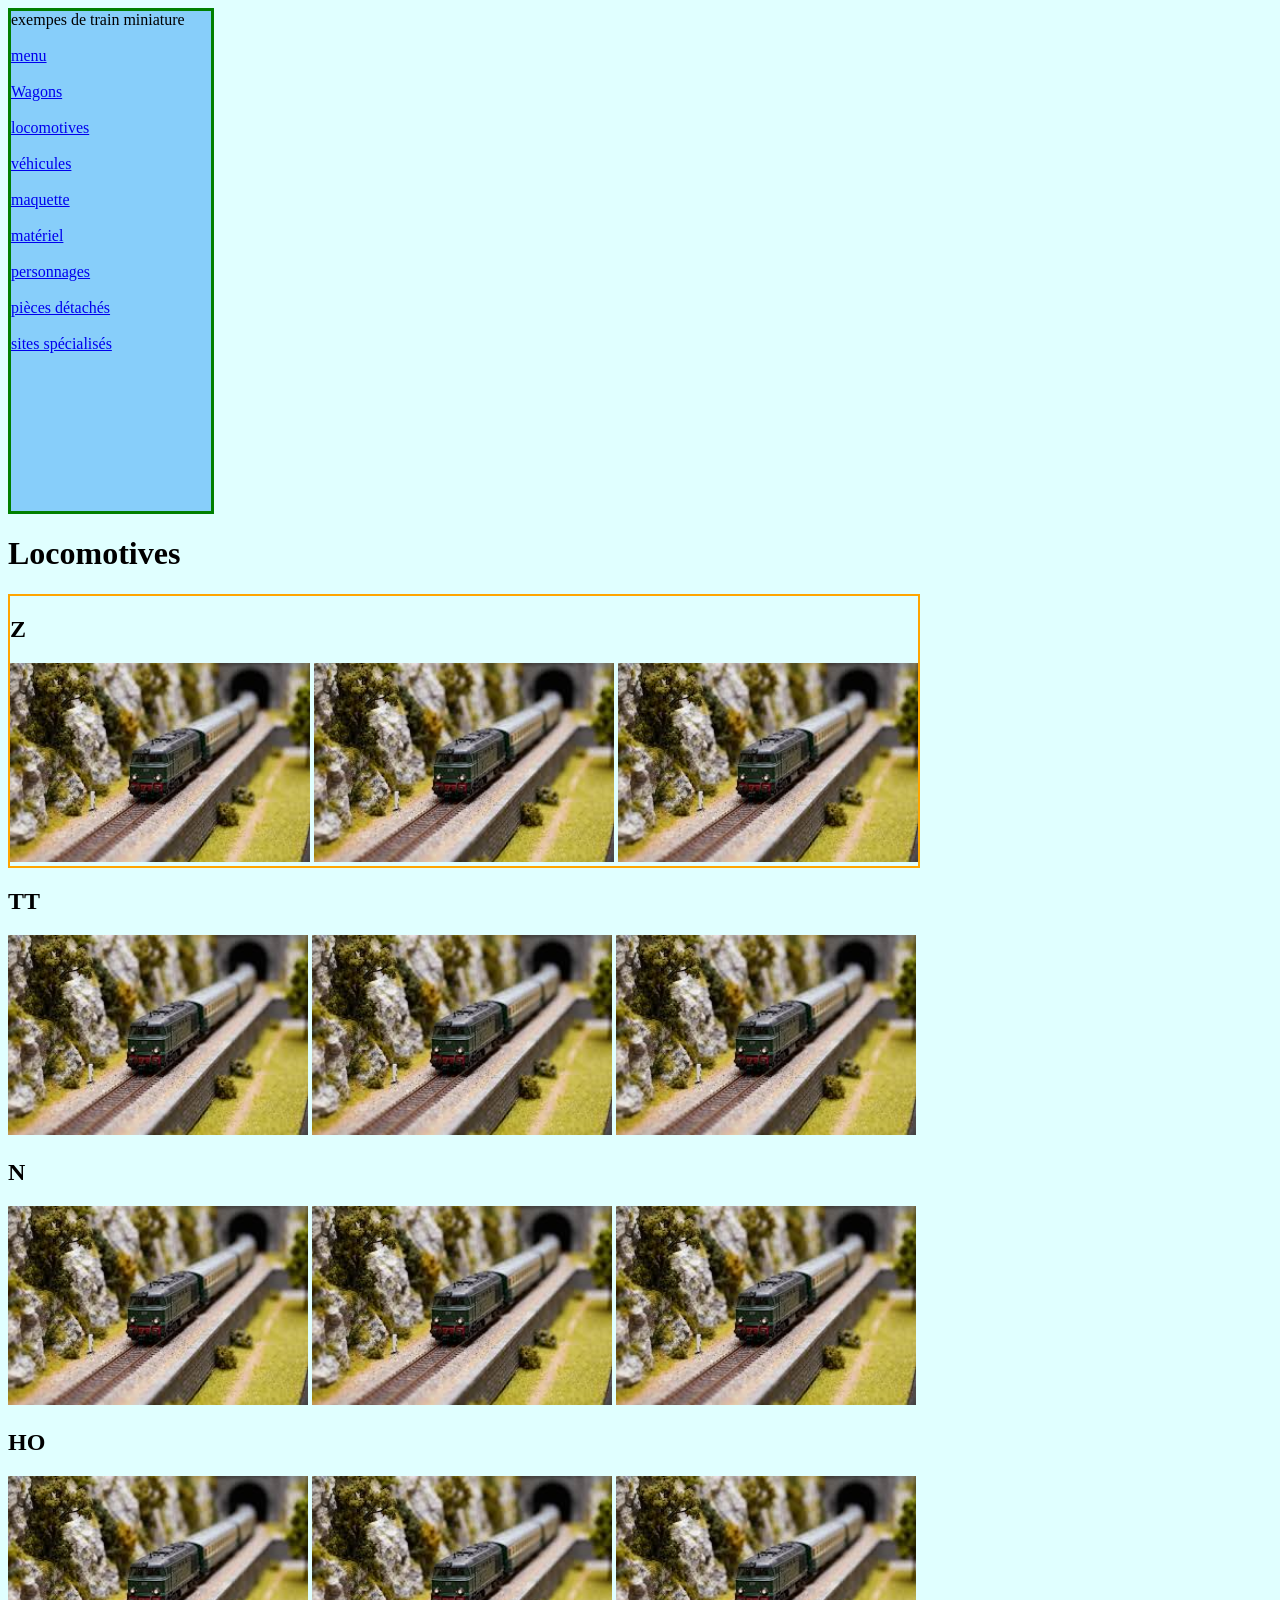
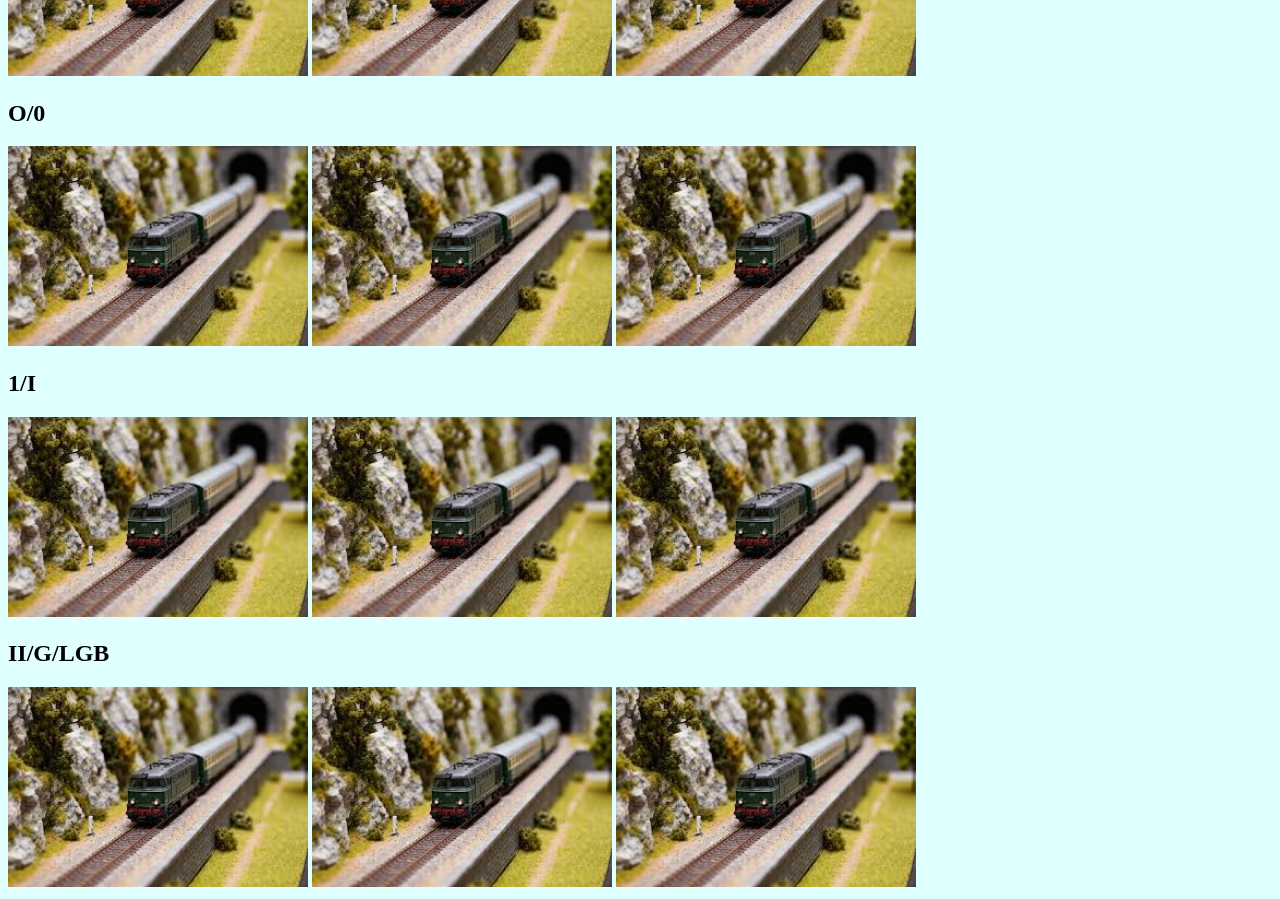
<file: rails.html>
<!DOCTYPE html>
<html lang="fr">
<head>
  <meta charset="UTF-8">
  <meta http-equiv="X-UA-Compatible" content="IE=edge">
  <meta name="viewport" content="width=device-width, initial-scale=1.0">
  <link rel="stylesheet" href="style.css">
  <title>Titre de la page</title>
</head>
<body>
 <div class="double">
    exempes de train miniature
    <BR>
    <br>
    <a href="menu.html" title="page2 du site">menu</a>
    <br>
    <br>
    <a href="Wagons.html" title="page3 du site">Wagons</a>
    <br>
    <br>
    <a href="locomotives.html" title="page4 du site">locomotives</a>
    <br>
    <br>
    <a href="véhicules.html" title="page5 du site">véhicules</a>
    <br>
    <br>
    <a href="maquettes.html" title="page6 du site">maquette</a>
    <br>
    <br>
    <a href="matériel.html" title="page7 du site">matériel</a>
    <br>
    <br>
    <a href="personnages.html" title="page9 du site">personnages</a>
    <br>
    <br>
    <a href="pièces détachés.html" title="page8 du site">pièces détachés</a>
    <br>
    <br>
    <a href="sites spécialisés.html" title="page9 du site">sites spécialisés</a>
  </div>
  <h1>Locomotives</h1>
  <div class="locomotives1">
  <h2>Z</h2>
  <img src="train.jpg"width=300> <img src="train.jpg"width=300> <img src="train.jpg"width=300>
  </div>
  <h2>TT</h2>
  <img src="train.jpg"width=300> <img src="train.jpg"width=300> <img src="train.jpg"width=300>
  <h2>N</h2>
  <img src="train.jpg"width=300> <img src="train.jpg"width=300> <img src="train.jpg"width=300>
  <h2>HO</h2>
  <img src="train.jpg"width=300> <img src="train.jpg"width=300> <img src="train.jpg"width=300>
  <h2>O/0</h2>
  <img src="train.jpg"width=300> <img src="train.jpg"width=300> <img src="train.jpg"width=300>
  <h2>1/I</h2>
  <img src="train.jpg"width=300> <img src="train.jpg"width=300> <img src="train.jpg"width=300>
  <h2>II/G/LGB</h2>
  <img src="train.jpg"width=300> <img src="train.jpg"width=300> <img src="train.jpg"width=300>
</body>
</html>
</file>
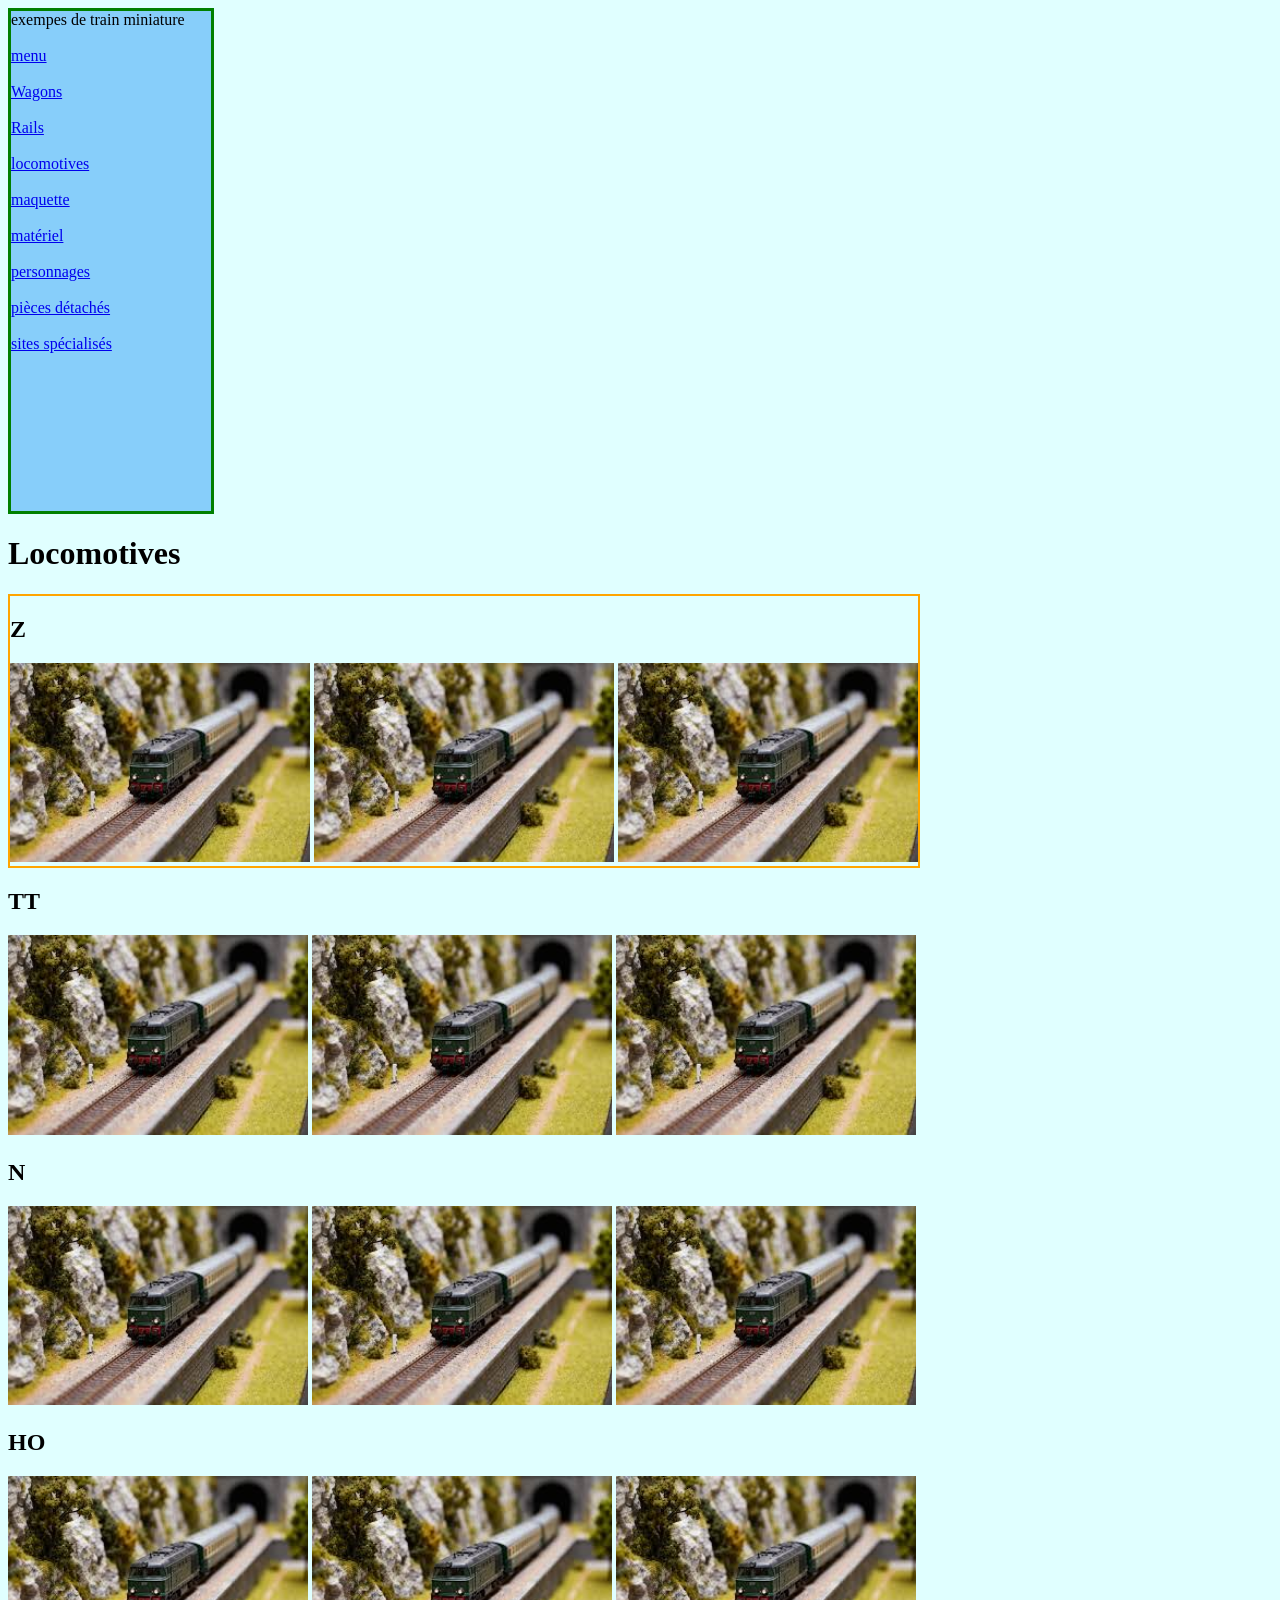
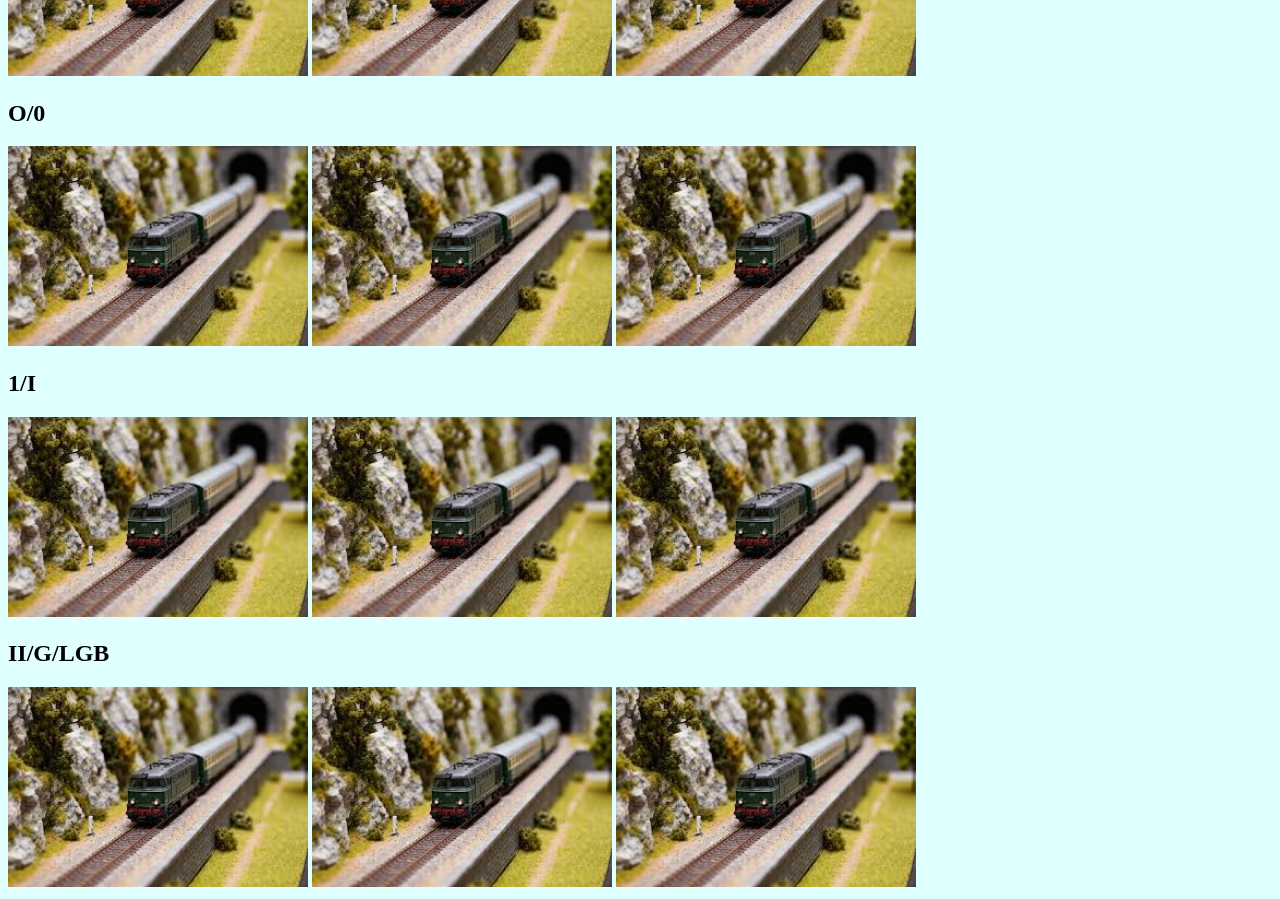
<file: véhicules.html>
<!DOCTYPE html>
<html lang="fr">
<head>
  <meta charset="UTF-8">
  <meta http-equiv="X-UA-Compatible" content="IE=edge">
  <meta name="viewport" content="width=device-width, initial-scale=1.0">
  <link rel="stylesheet" href="style.css">
  <title>Titre de la page</title>
</head>
<body>
   <div class="double">
    exempes de train miniature
    <BR>
    <br>
    <a href="menu.html" title="page2 du site">menu</a>
    <br>
    <br>
    <a href="Wagons.html" title="page3 du site">Wagons</a>
    <br>
    <br>
    <a href="Rails.html" title="page4 du site">Rails</a>
    <br>
    <br>
    <a href="locomotives.html" title="page5 du site">locomotives</a>
    <br>
    <br>
    <a href="maquettes.html" title="page6 du site">maquette</a>
    <br>
    <br>
    <a href="matériel.html" title="page7 du site">matériel</a>
    <br>
    <br>
    <a href="personnages.html" title="page9 du site">personnages</a>
    <br>
    <br>
    <a href="pièces détachés.html" title="page8 du site">pièces détachés</a>
    <br>
    <br>
    <a href="sites spécialisés.html" title="page9 du site">sites spécialisés</a>
  </div>
  <h1>Locomotives</h1>
  <div class="locomotives1">
  <h2>Z</h2>
  <img src="train.jpg"width=300> <img src="train.jpg"width=300> <img src="train.jpg"width=300>
  </div>
  <h2>TT</h2>
  <img src="train.jpg"width=300> <img src="train.jpg"width=300> <img src="train.jpg"width=300>
  <h2>N</h2>
  <img src="train.jpg"width=300> <img src="train.jpg"width=300> <img src="train.jpg"width=300>
  <h2>HO</h2>
  <img src="train.jpg"width=300> <img src="train.jpg"width=300> <img src="train.jpg"width=300>
  <h2>O/0</h2>
  <img src="train.jpg"width=300> <img src="train.jpg"width=300> <img src="train.jpg"width=300>
  <h2>1/I</h2>
  <img src="train.jpg"width=300> <img src="train.jpg"width=300> <img src="train.jpg"width=300>
  <h2>II/G/LGB</h2>
  <img src="train.jpg"width=300> <img src="train.jpg"width=300> <img src="train.jpg"width=300>
</body>
</html>
</file>
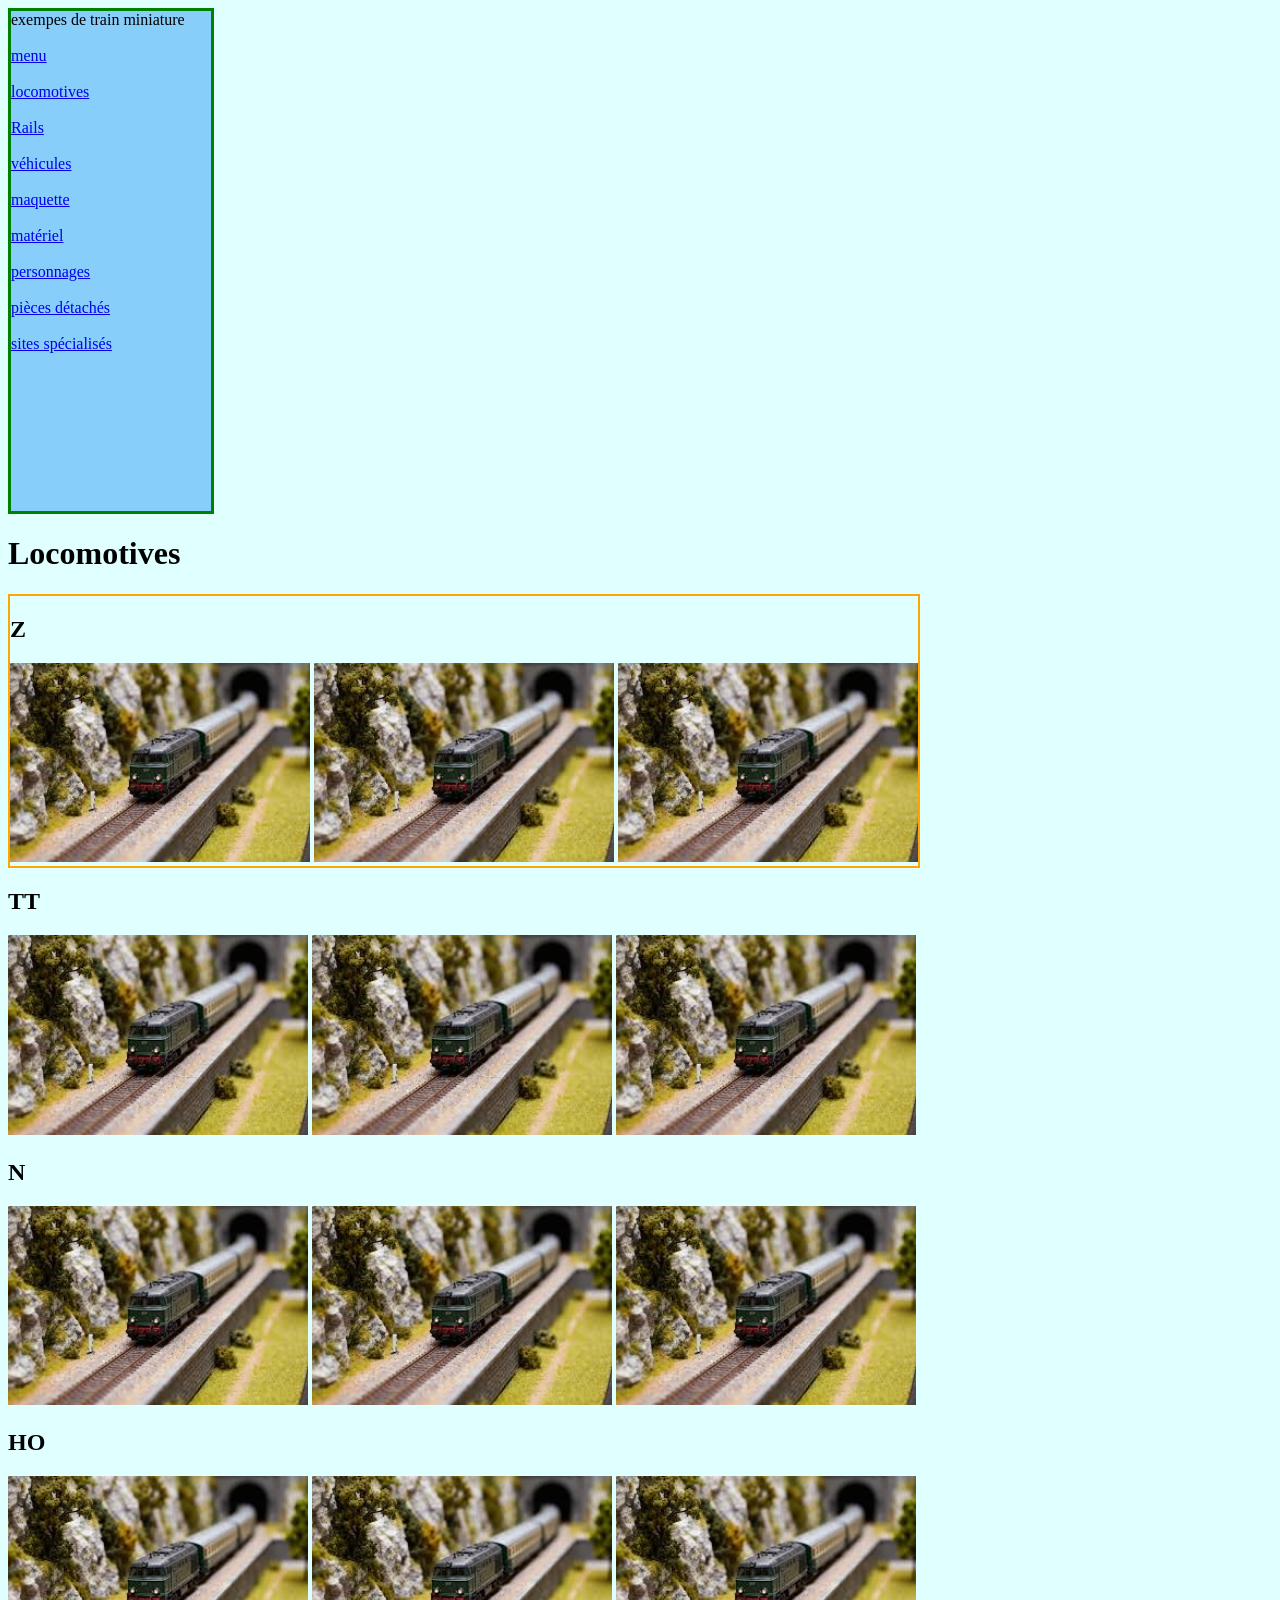
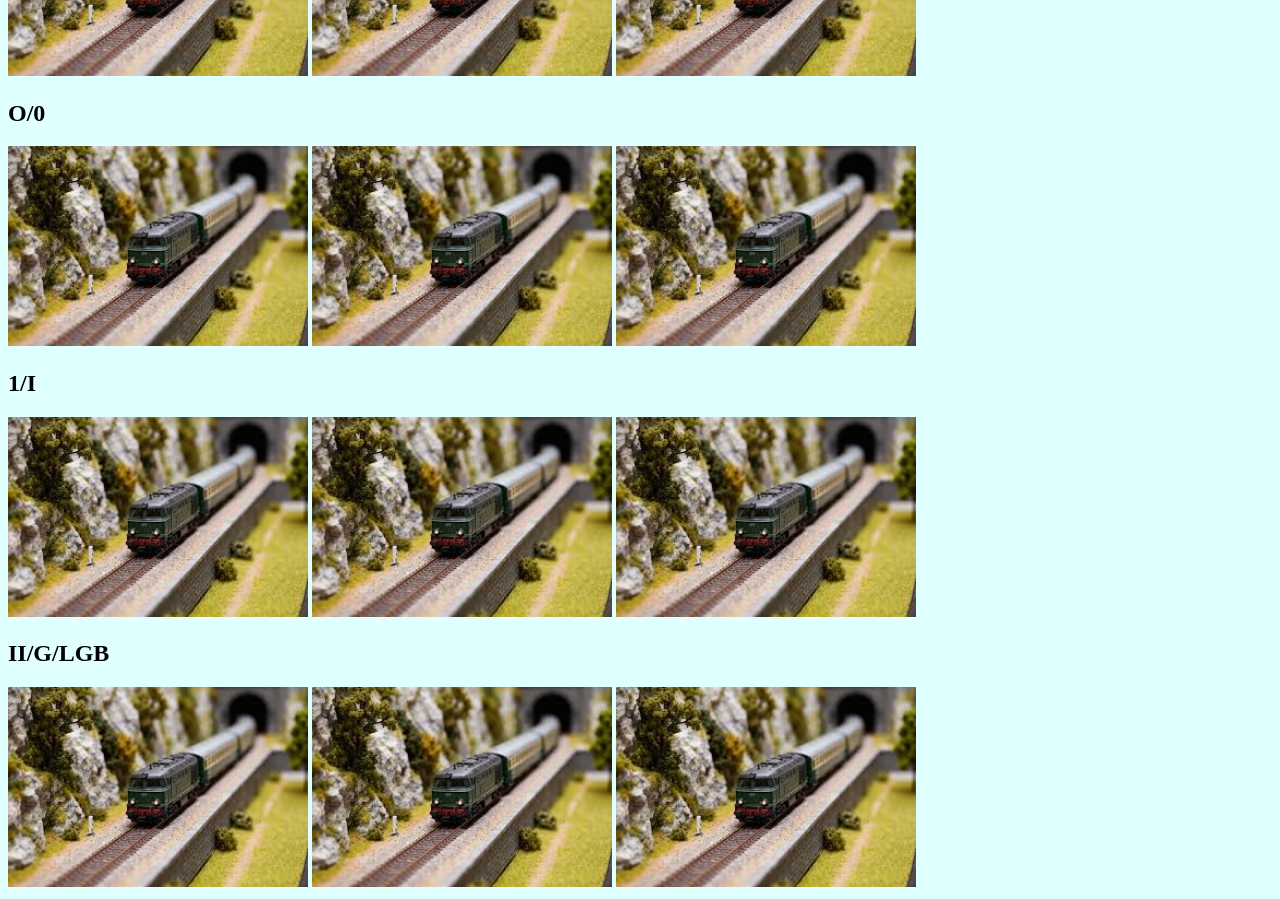
<file: Wagons.html>
<!DOCTYPE html>
<html lang="fr">
<head>
  <meta charset="UTF-8">
  <meta http-equiv="X-UA-Compatible" content="IE=edge">
  <meta name="viewport" content="width=device-width, initial-scale=1.0">
  <link rel="stylesheet" href="style.css">
  <title>Titre de la page</title>
</head>
<body>
   <div class="double">
    exempes de train miniature
    <BR>
    <br>
    <a href="menu.html" title="page2 du site">menu</a>
    <br>
    <br>
    <a href="locomotive.html" title="page3 du site">locomotives</a>
    <br>
    <br>
    <a href="Rails.html" title="page4 du site">Rails</a>
    <br>
    <br>
    <a href="véhicules.html" title="page5 du site">véhicules</a>
    <br>
    <br>
    <a href="maquettes.html" title="page6 du site">maquette</a>
    <br>
    <br>
    <a href="matériel.html" title="page7 du site">matériel</a>
    <br>
    <br>
    <a href="personnages.html" title="page9 du site">personnages</a>
    <br>
    <br>
    <a href="pièces détachés.html" title="page8 du site">pièces détachés</a>
    <br>
    <br>
    <a href="sites spécialisés.html" title="page9 du site">sites spécialisés</a>
  </div>
  <h1>Locomotives</h1>
  <div class="locomotives1">
  <h2>Z</h2>
  <img src="train.jpg"width=300> <img src="train.jpg"width=300> <img src="train.jpg"width=300>
  </div>
  <h2>TT</h2>
  <img src="train.jpg"width=300> <img src="train.jpg"width=300> <img src="train.jpg"width=300>
  <h2>N</h2>
  <img src="train.jpg"width=300> <img src="train.jpg"width=300> <img src="train.jpg"width=300>
  <h2>HO</h2>
  <img src="train.jpg"width=300> <img src="train.jpg"width=300> <img src="train.jpg"width=300>
  <h2>O/0</h2>
  <img src="train.jpg"width=300> <img src="train.jpg"width=300> <img src="train.jpg"width=300>
  <h2>1/I</h2>
  <img src="train.jpg"width=300> <img src="train.jpg"width=300> <img src="train.jpg"width=300>
  <h2>II/G/LGB</h2>
  <img src="train.jpg"width=300> <img src="train.jpg"width=300> <img src="train.jpg"width=300>
  
</body>
</html>
</file>
<file: style.css>
body {
  background-color:LightCyan;
}

.container{
  height:1100px;
  width:1000px;
  border:2px solid red;
  margin: 0 auto;
  display: inline-block;
  vertical-align:top ;
  
}

.double{
  height:500px;
  width:200px;
  border:3px solid green;
  display: inline-block;
  vertical-align:top ;
  background-color:	LightSkyBlue
} 
.locomotives1{
  height: 100;
    width:1000;
  border:2px solid orange;
 display: inline-block;
  vertical-align:top;
  margin: 0 auto,
}
</file>
